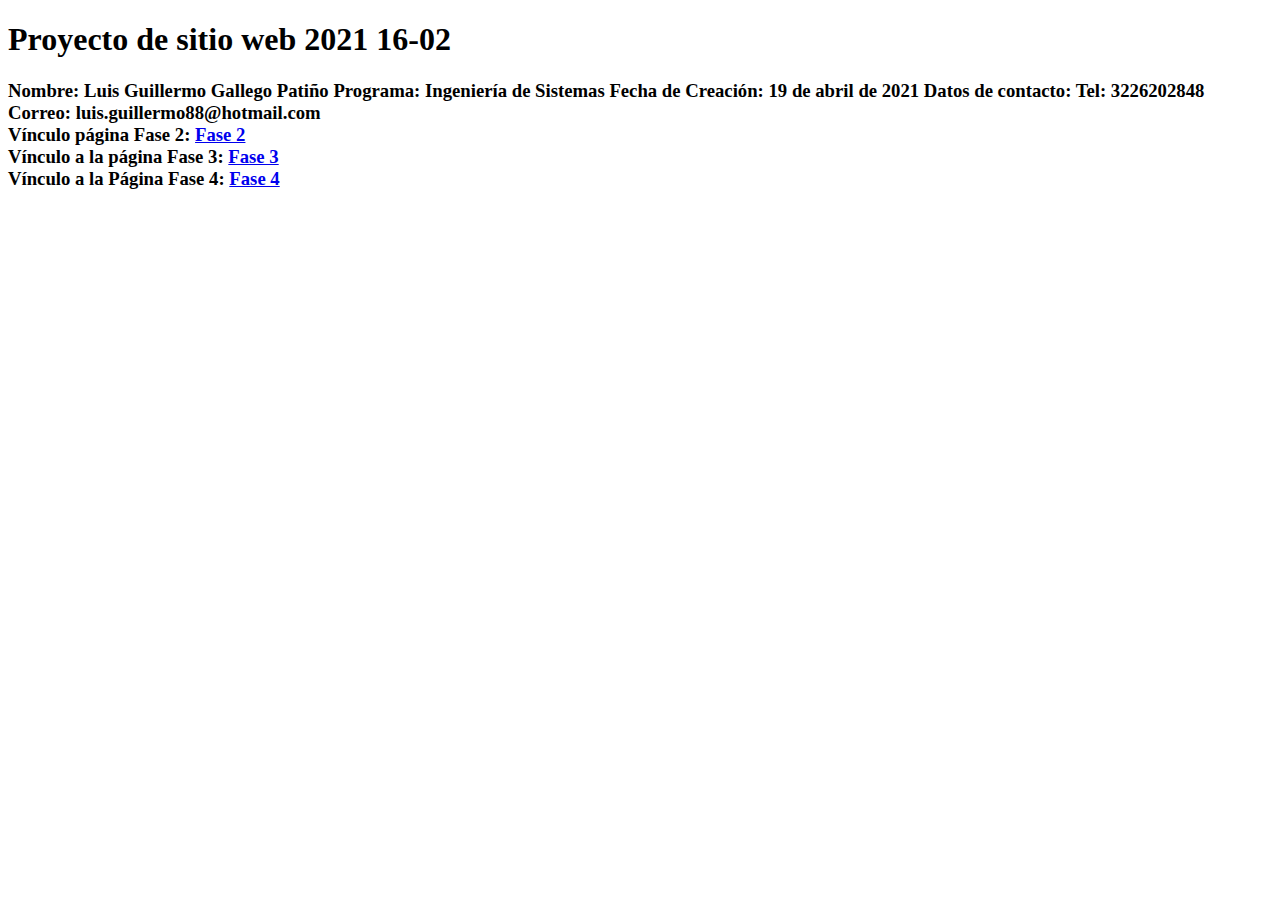
<file: index.html>
<!DOCTYPE html>
<html lang="en">
<head>
    <meta charset="UTF-8">
    <meta http-equiv="X-UA-Compatible" content="IE=edge">
    <meta name="viewport" content="width=device-width, initial-scale=1.0">
    <title>Document</title>
</head>
<body>
    <h1>Proyecto de sitio web 2021 16-02</h1>
    <h3>
        <p>
            Nombre: Luis Guillermo Gallego Patiño 
            Programa: Ingeniería de Sistemas
            Fecha de Creación: 19 de abril de 2021
            Datos de contacto: 
            Tel: 3226202848
            Correo: luis.guillermo88@hotmail.com <br>
            Vínculo página Fase 2: <a href="fase2/design.html">Fase 2</a>
            <br>
            Vínculo a la página Fase 3: <a href="fase3/index.html">Fase 3</a>
            <br>
            Vínculo a la Página Fase 4: <a href="fase4/index.html">Fase 4</a>
        </p>
    </h3>
</body>
</html>
</file>
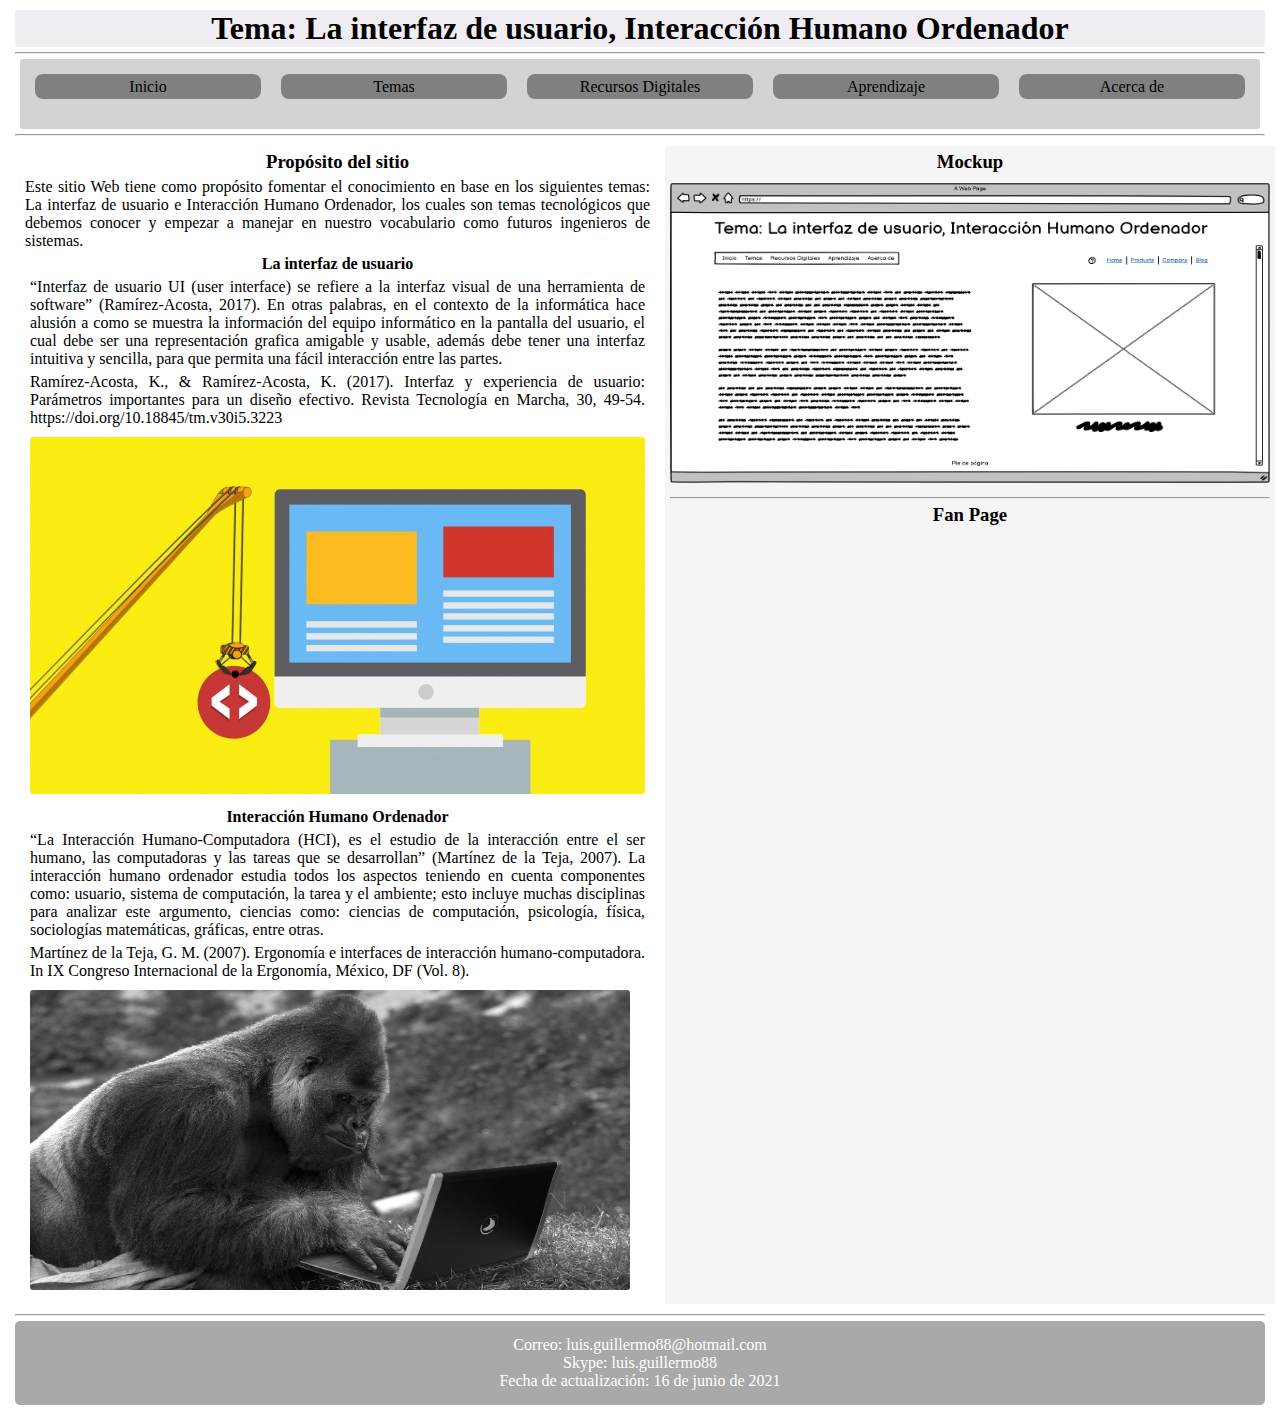
<file: fase3/index.html>
<!DOCTYPE html>
<html lang="en">
<head>
    <meta charset="UTF-8">
    <meta http-equiv="X-UA-Compatible" content="IE=edge">
    <meta name="viewport" content="width=device-width, initial-scale=1.0">
    <title>Fase 3</title>
    <link rel="stylesheet" href="css/misEstilos.css">
</head>
<body>

    <header>
        <h1>
            Tema: La interfaz de usuario, Interacción Humano Ordenador
        </h1>
    </header>
    <hr>

    <nav>
        <ul class="menu">
            <li><a href="index.html">Inicio</a> </li>
            <li><a href="#">Temas</a> 
                <ul class="dropdown">
                    <li><a href="tema1.html">Tema 1</a> </li>
                    <li><a href="tema2.html">Tema 2</a> </li>
                </ul>
            </li>
            <li><a href="#">Recursos Digitales</a> 
                <ul class="dropdown">
                    <li><a href="recurso1.html">Recurso 1</a> </li>
                    <li><a href="recurso2.html">Recurso 2</a> </li>
                </ul>
            </li>
            <li><a href="#">Aprendizaje</a> 
                <ul class="dropdown">
                    <li><a href="actividad1.html">Actividad 1</a> </li>
                    <li><a href="actividad2.html">Actividad 2</a> </li>
                </ul>
            </li>
            <li><a href="#">Acerca de</a> 
                <ul class="dropdown">
                    <li><a href="autor.html">Autor</a> </li>
                </ul>
            </li>
        </ul>
    </nav>
    <hr>
    
    <div class="contenido">
        <section class="s1">
            <h3>Propósito del sitio</h3>
            <p>
                Este sitio Web tiene como propósito fomentar el conocimiento en base en los siguientes temas: La interfaz de usuario e Interacción Humano Ordenador, los cuales son temas tecnológicos que debemos conocer y empezar a manejar en nuestro vocabulario como futuros ingenieros de sistemas.
            </p>
    
            <article>
                <h4>La interfaz de usuario</h4>
                <p>
                    “Interfaz de usuario UI (user interface) se refiere a la interfaz visual de una herramienta de software” (Ramírez-Acosta, 2017). En otras palabras, en el contexto de la informática hace alusión a como se muestra la información del equipo informático en la pantalla del usuario, el cual debe ser una representación grafica amigable y usable, además debe tener una interfaz intuitiva y sencilla, para que permita una fácil interacción entre las partes.
                </p>
                <p>
                    Ramírez-Acosta, K., & Ramírez-Acosta, K. (2017). Interfaz y experiencia de usuario: Parámetros importantes para un diseño efectivo. Revista Tecnología en Marcha, 30, 49-54. https://doi.org/10.18845/tm.v30i5.3223
                </p>
                <img src="img/interfaz de usuario.jpg" alt="Imagen Interfaz de usuario">
    
            </article>
    
            <article>
                <h4>Interacción Humano Ordenador</h4>
                <p>
                    “La Interacción Humano-Computadora (HCI), es el estudio de la interacción entre el ser humano, las computadoras y las tareas que se desarrollan” (Martínez de la Teja, 2007). La interacción humano ordenador estudia todos los aspectos teniendo en cuenta componentes como: usuario, sistema de computación, la tarea y el ambiente; esto incluye muchas disciplinas para analizar este argumento, ciencias como: ciencias de computación, psicología, física, sociologías matemáticas, gráficas, entre otras.
                </p>
                <p>
                    Martínez de la Teja, G. M. (2007). Ergonomía e interfaces de interacción humano-computadora. In IX Congreso Internacional de la Ergonomía, México, DF (Vol. 8).
                </p>
                <img src="img/interaccion humano ordenador.jpg" alt="Imagen Interacción Humano Ordenador" width="600" height="300">
    
            </article>
    
        </section>
        
        <section class="s2">
            <h3>Mockup</h3>
            <img src="img/mockup.png" alt="Imagen Mockup" width="600" height="300">

            <hr>

            <aside>
                <h3>Fan Page</h3>
                
                <iframe src="https://www.facebook.com/plugins/page.php?href=https%3A%2F%2Fwww.facebook.com%2FUniversidadUNAD&tabs=timeline&width=340&height=500&small_header=false&adapt_container_width=true&hide_cover=false&show_facepile=true&appId" width="340" height="500" style="border:none;overflow:hidden" scrolling="no" frameborder="0" allowfullscreen="true" allow="autoplay; clipboard-write; encrypted-media; picture-in-picture; web-share"></iframe>

            </aside>

        </section>


    </div>


    <hr>
    <footer>
        <p>
            Correo: luis.guillermo88@hotmail.com <br>
            Skype: luis.guillermo88 <br>
            Fecha de actualización: 16 de junio de 2021
        </p>
    </footer>
    
</body>
</html>
</file>
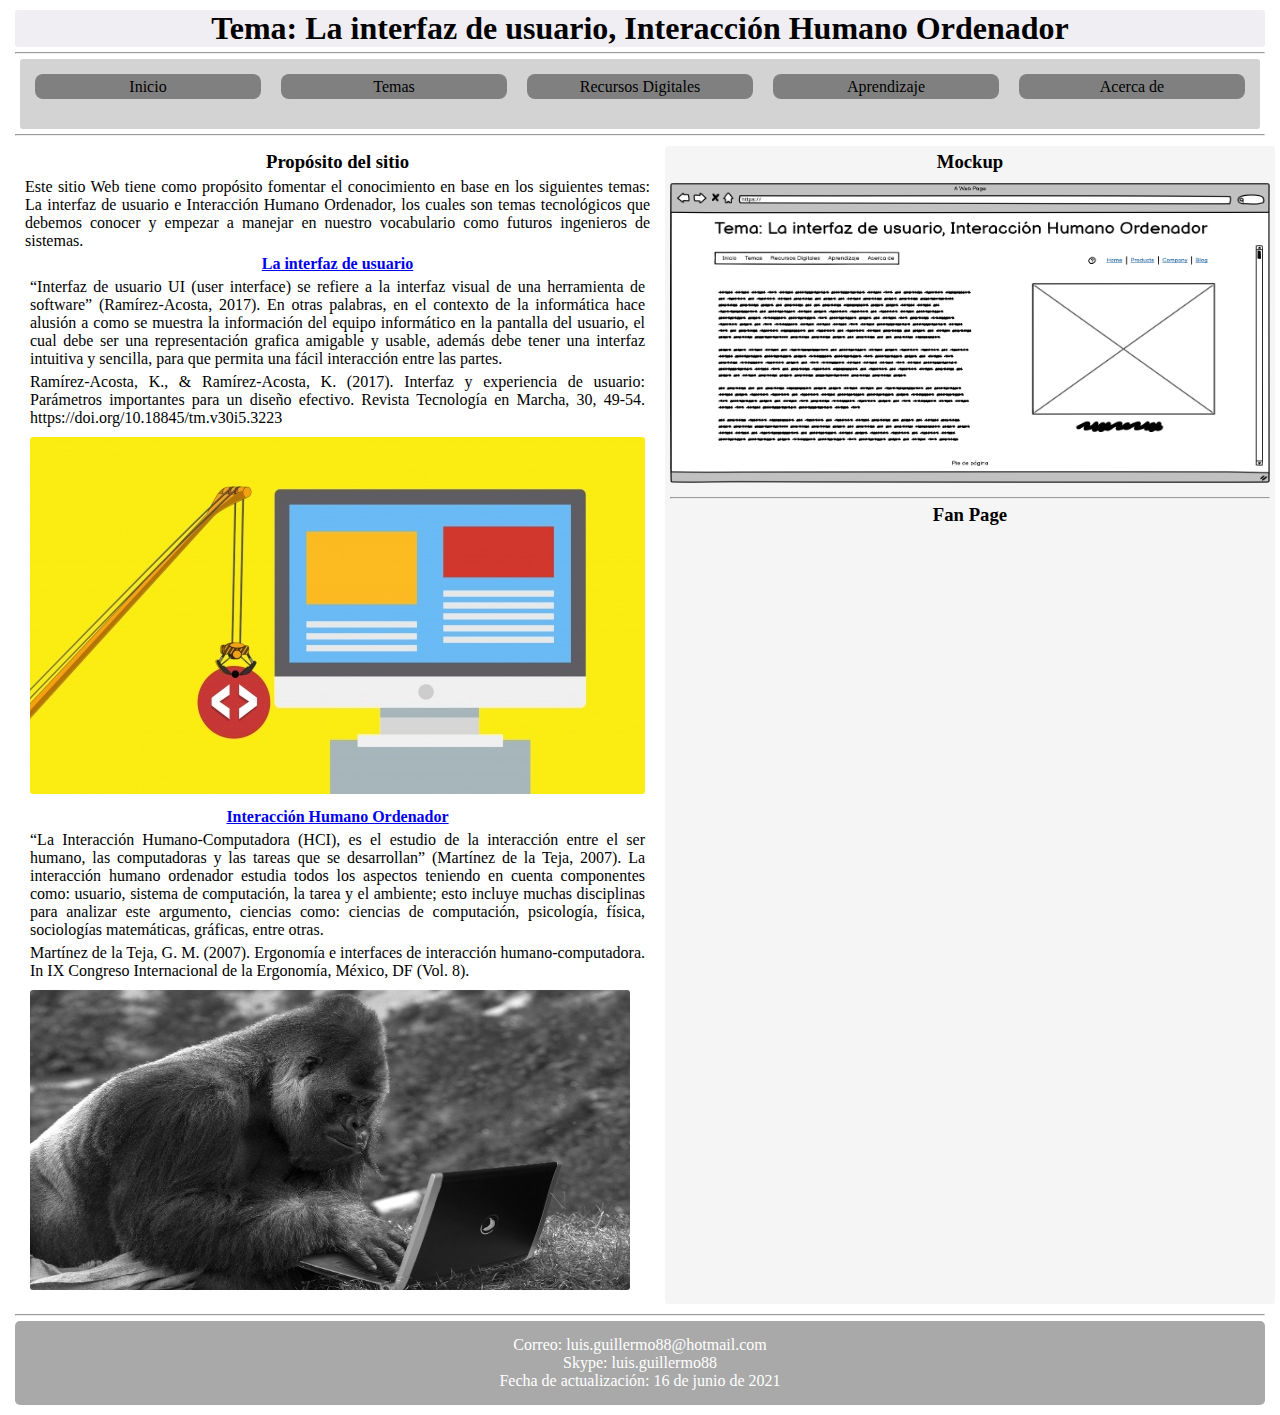
<file: fase4/index.html>
<!DOCTYPE html>
<html lang="en">
<head>
    <meta charset="UTF-8">
    <meta http-equiv="X-UA-Compatible" content="IE=edge">
    <meta name="viewport" content="width=device-width, initial-scale=1.0">
    <title>Fase 3</title>
    <link rel="stylesheet" href="css/misEstilos.css">
    <meta name="description" content="Interfaz de usuario UI (user interface) se refiere a la interfaz visual de una herramienta de software, La Interacción Humano-Computadora (HCI), es el estudio de la interacción entre el ser humano, las computadoras y las tareas que se desarrollan" >
    <meta name="keywords" content="Interfaz usuario, interacción humano computadora, UI, HCI, Interfaz gráfica">

</head>
<body>

    <header>
        <h1>
            Tema: La interfaz de usuario, Interacción Humano Ordenador
        </h1>
    </header>
    <hr>

    <nav>
        <ul class="menu">
            <li><a href="index.html">Inicio</a> </li>
            <li><a href="#">Temas</a> 
                <ul class="dropdown">
                    <li><a href="tema1.html">Tema 1</a> </li>
                    <li><a href="tema2.html">Tema 2</a> </li>
                </ul>
            </li>
            <li><a href="#">Recursos Digitales</a> 
                <ul class="dropdown">
                    <li><a href="recurso1.html">Recurso 1</a> </li>
                    <li><a href="recurso2.html">Recurso 2</a> </li>
                </ul>
            </li>
            <li><a href="#">Aprendizaje</a> 
                <ul class="dropdown">
                    <li><a href="actividad1.html">Actividad 1</a> </li>
                    <li><a href="actividad2.html">Actividad 2</a> </li>
                </ul>
            </li>
            <li><a href="#">Acerca de</a> 
                <ul class="dropdown">
                    <li><a href="autor.html">Autor</a> </li>
                </ul>
            </li>
        </ul>
    </nav>
    <hr>
    
    <div class="contenido">
        <section class="s1">
            <h3>Propósito del sitio</h3>
            <p>
                Este sitio Web tiene como propósito fomentar el conocimiento en base en los siguientes temas: La interfaz de usuario e Interacción Humano Ordenador, los cuales son temas tecnológicos que debemos conocer y empezar a manejar en nuestro vocabulario como futuros ingenieros de sistemas.
            </p>
    
            <article>
                <h4> <a href="tema1.html">La interfaz de usuario</a> </h4>
                <p>
                    “Interfaz de usuario UI (user interface) se refiere a la interfaz visual de una herramienta de software” (Ramírez-Acosta, 2017). En otras palabras, en el contexto de la informática hace alusión a como se muestra la información del equipo informático en la pantalla del usuario, el cual debe ser una representación grafica amigable y usable, además debe tener una interfaz intuitiva y sencilla, para que permita una fácil interacción entre las partes.
                </p>
                <p>
                    Ramírez-Acosta, K., & Ramírez-Acosta, K. (2017). Interfaz y experiencia de usuario: Parámetros importantes para un diseño efectivo. Revista Tecnología en Marcha, 30, 49-54. https://doi.org/10.18845/tm.v30i5.3223
                </p>
                <img src="img/interfaz de usuario.jpg" alt="Imagen Interfaz de usuario">
    
            </article>
    
            <article>
                <h4> <a href="tema2.html">Interacción Humano Ordenador</a> </h4>
                <p>
                    “La Interacción Humano-Computadora (HCI), es el estudio de la interacción entre el ser humano, las computadoras y las tareas que se desarrollan” (Martínez de la Teja, 2007). La interacción humano ordenador estudia todos los aspectos teniendo en cuenta componentes como: usuario, sistema de computación, la tarea y el ambiente; esto incluye muchas disciplinas para analizar este argumento, ciencias como: ciencias de computación, psicología, física, sociologías matemáticas, gráficas, entre otras.
                </p>
                <p>
                    Martínez de la Teja, G. M. (2007). Ergonomía e interfaces de interacción humano-computadora. In IX Congreso Internacional de la Ergonomía, México, DF (Vol. 8).
                </p>
                <img src="img/interaccion humano ordenador.jpg" alt="Imagen Interacción Humano Ordenador" width="600" height="300">
    
            </article>
    
        </section>
        
        <section class="s2">
            <h3>Mockup</h3>
            <img src="img/mockup.png" alt="Imagen Mockup" width="600" height="300">

            <hr>

            <aside>
                <h3>Fan Page</h3>
                
                <iframe src="https://www.facebook.com/plugins/page.php?href=https%3A%2F%2Fwww.facebook.com%2FUniversidadUNAD&tabs=timeline&width=340&height=500&small_header=false&adapt_container_width=true&hide_cover=false&show_facepile=true&appId" width="340" height="500" style="border:none;overflow:hidden" scrolling="no" frameborder="0" allowfullscreen="true" allow="autoplay; clipboard-write; encrypted-media; picture-in-picture; web-share"></iframe>

            </aside>

        </section>


    </div>


    <hr>
    <footer>
        <p>
            Correo: luis.guillermo88@hotmail.com <br>
            Skype: luis.guillermo88 <br>
            Fecha de actualización: 16 de junio de 2021
        </p>
    </footer>
    
</body>
</html>
</file>
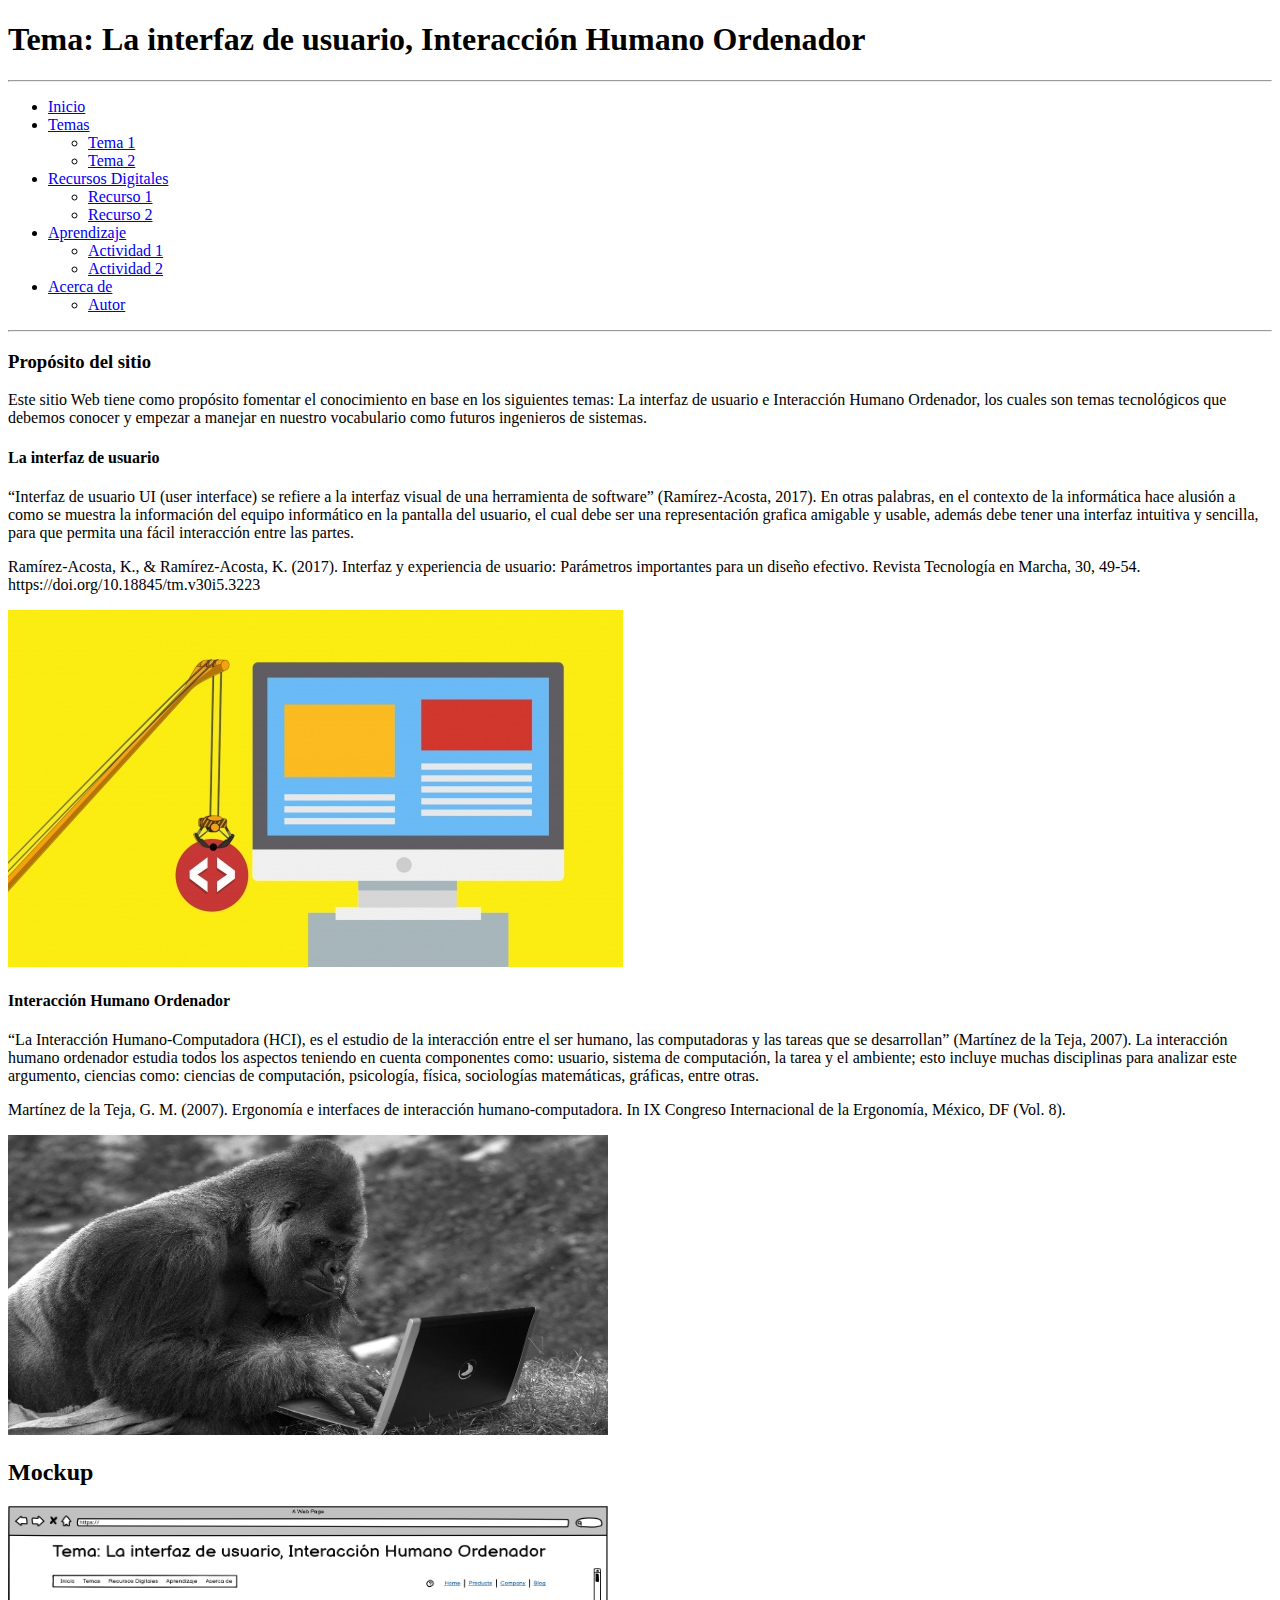
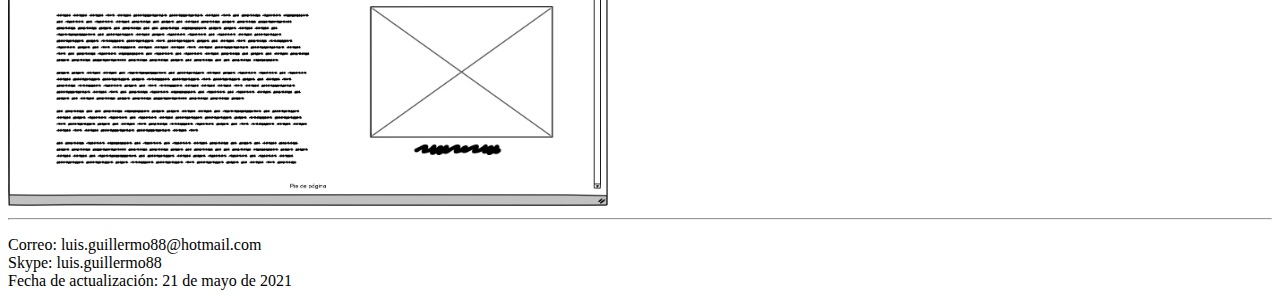
<file: fase2/design.html>
<!DOCTYPE html>
<html lang="en">
<head>
    <meta charset="UTF-8">
    <meta http-equiv="X-UA-Compatible" content="IE=edge">
    <meta name="viewport" content="width=device-width, initial-scale=1.0">
    <title>Fase 2</title>
</head>

<body>
    <header>
        <h1>
            Tema: La interfaz de usuario, Interacción Humano Ordenador
        </h1>
    </header>
    <hr>

    <nav>
        <ul>
            <li><a href="#">Inicio</a> </li>
            <li><a href="#">Temas</a> 
                <ul>
                    <li><a href="#">Tema 1</a> </li>
                    <li><a href="#">Tema 2</a> </li>
                </ul>
            </li>
            <li><a href="#">Recursos Digitales</a> 
                <ul>
                    <li><a href="#">Recurso 1</a> </li>
                    <li><a href="#">Recurso 2</a> </li>
                </ul>
            </li>
            <li><a href="#">Aprendizaje</a> 
                <ul>
                    <li><a href="#">Actividad 1</a> </li>
                    <li><a href="#">Actividad 2</a> </li>
                </ul>
            </li>
            <li><a href="#">Acerca de</a> 
                <ul>
                    <li><a href="#">Autor</a> </li>
                </ul>
            </li>
        </ul>
    </nav>
    <hr>

    <section>
        <h3>Propósito del sitio</h3>
        <p>
            Este sitio Web tiene como propósito fomentar el conocimiento en base en los siguientes temas: La interfaz de usuario e Interacción Humano Ordenador, los cuales son temas tecnológicos que debemos conocer y empezar a manejar en nuestro vocabulario como futuros ingenieros de sistemas.
        </p>

        <article>
            <h4>La interfaz de usuario</h4>
            <p>
                “Interfaz de usuario UI (user interface) se refiere a la interfaz visual de una herramienta de software” (Ramírez-Acosta, 2017). En otras palabras, en el contexto de la informática hace alusión a como se muestra la información del equipo informático en la pantalla del usuario, el cual debe ser una representación grafica amigable y usable, además debe tener una interfaz intuitiva y sencilla, para que permita una fácil interacción entre las partes.
            </p>
            <p>
                Ramírez-Acosta, K., & Ramírez-Acosta, K. (2017). Interfaz y experiencia de usuario: Parámetros importantes para un diseño efectivo. Revista Tecnología en Marcha, 30, 49-54. https://doi.org/10.18845/tm.v30i5.3223
            </p>
            <img src="img/interfaz de usuario.jpg" alt="Imagen Interfaz de usuario">

        </article>

        <article>
            <h4>Interacción Humano Ordenador</h4>
            <p>
                “La Interacción Humano-Computadora (HCI), es el estudio de la interacción entre el ser humano, las computadoras y las tareas que se desarrollan” (Martínez de la Teja, 2007). La interacción humano ordenador estudia todos los aspectos teniendo en cuenta componentes como: usuario, sistema de computación, la tarea y el ambiente; esto incluye muchas disciplinas para analizar este argumento, ciencias como: ciencias de computación, psicología, física, sociologías matemáticas, gráficas, entre otras.
            </p>
            <p>
                Martínez de la Teja, G. M. (2007). Ergonomía e interfaces de interacción humano-computadora. In IX Congreso Internacional de la Ergonomía, México, DF (Vol. 8).
            </p>
            <img src="img/interaccion humano ordenador.jpg" alt="Imagen Interacción Humano Ordenador" width="600" height="300">

        </article>

    </section>
    <h2>Mockup</h2>
    <img src="img/mockup.png" alt="Imagen Mockup" width="600" height="300">
    <hr>

    <footer>
        <p>
            Correo: luis.guillermo88@hotmail.com <br>
            Skype: luis.guillermo88 <br>
            Fecha de actualización: 21 de mayo de 2021
        </p>
    </footer>

</body>
</html>
</file>
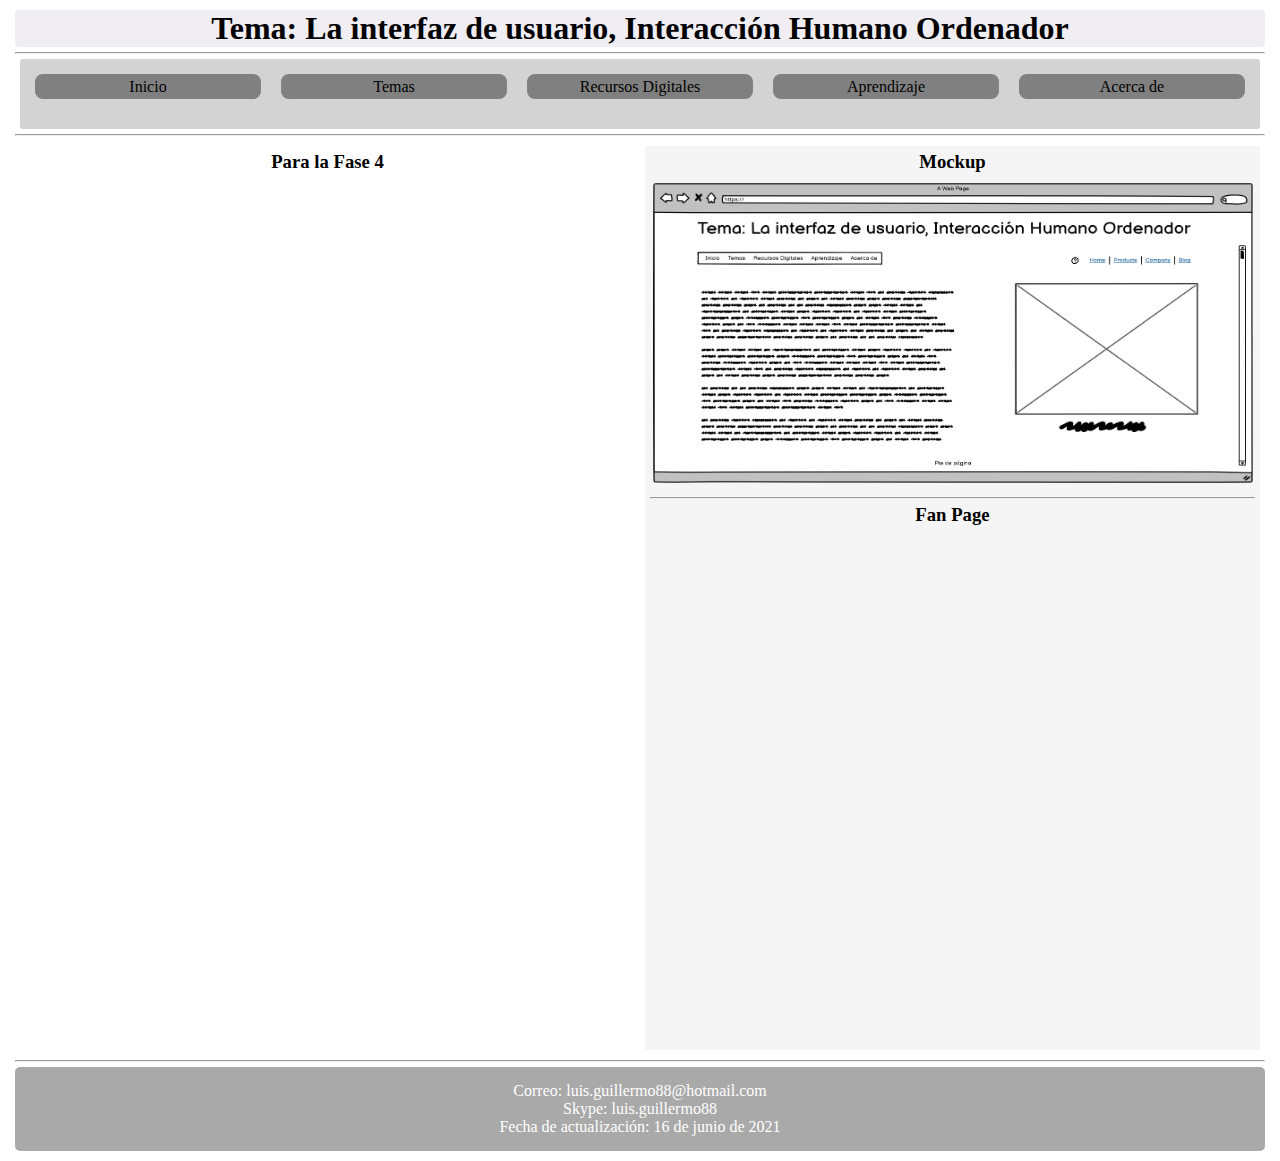
<file: fase3/actividad1.html>
<!DOCTYPE html>
<html lang="en">
<head>
    <meta charset="UTF-8">
    <meta http-equiv="X-UA-Compatible" content="IE=edge">
    <meta name="viewport" content="width=device-width, initial-scale=1.0">
    <title>Fase 3</title>
    <link rel="stylesheet" href="css/misEstilos.css">
</head>
<body>

    <header>
        <h1>
            Tema: La interfaz de usuario, Interacción Humano Ordenador
        </h1>
    </header>
    <hr>

    <nav>
        <ul class="menu">
            <li><a href="index.html">Inicio</a> </li>
            <li><a href="#">Temas</a> 
                <ul class="dropdown">
                    <li><a href="tema1.html">Tema 1</a> </li>
                    <li><a href="tema2.html">Tema 2</a> </li>
                </ul>
            </li>
            <li><a href="#">Recursos Digitales</a> 
                <ul class="dropdown">
                    <li><a href="recurso1.html">Recurso 1</a> </li>
                    <li><a href="recurso2.html">Recurso 2</a> </li>
                </ul>
            </li>
            <li><a href="#">Aprendizaje</a> 
                <ul class="dropdown">
                    <li><a href="actividad1.html">Actividad 1</a> </li>
                    <li><a href="actividad2.html">Actividad 2</a> </li>
                </ul>
            </li>
            <li><a href="#">Acerca de</a> 
                <ul class="dropdown">
                    <li><a href="autor.html">Autor</a> </li>
                </ul>
            </li>
        </ul>
    </nav>
    <hr>
    
    <div class="contenido">
        <section class="s1">
            <h3>Para la Fase 4</h3>

        </section>
        
        <section class="s2">
            <h3>Mockup</h3>
            <img src="img/mockup.png" alt="Imagen Mockup" width="600" height="300">

            <hr>

            <aside>
                <h3>Fan Page</h3>
                
                <iframe src="https://www.facebook.com/plugins/page.php?href=https%3A%2F%2Fwww.facebook.com%2FUniversidadUNAD&tabs=timeline&width=340&height=500&small_header=false&adapt_container_width=true&hide_cover=false&show_facepile=true&appId" width="340" height="500" style="border:none;overflow:hidden" scrolling="no" frameborder="0" allowfullscreen="true" allow="autoplay; clipboard-write; encrypted-media; picture-in-picture; web-share"></iframe>

            </aside>

        </section>


    </div>


    <hr>
    <footer>
        <p>
            Correo: luis.guillermo88@hotmail.com <br>
            Skype: luis.guillermo88 <br>
            Fecha de actualización: 16 de junio de 2021
        </p>
    </footer>
    
</body>
</html>
</file>
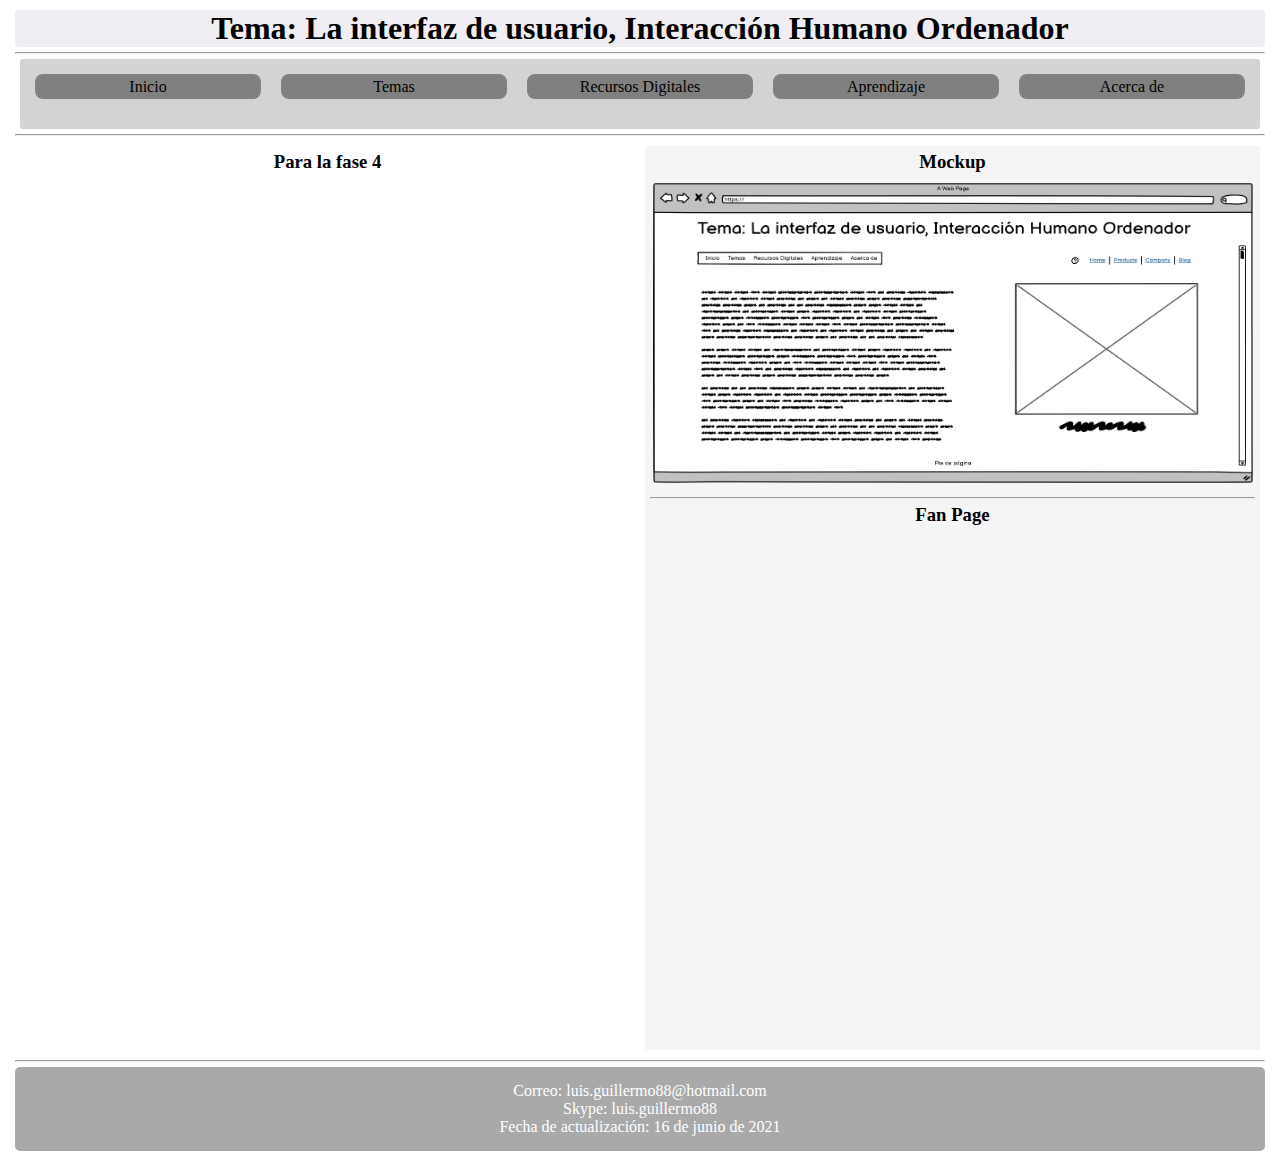
<file: fase3/actividad2.html>
<!DOCTYPE html>
<html lang="en">
<head>
    <meta charset="UTF-8">
    <meta http-equiv="X-UA-Compatible" content="IE=edge">
    <meta name="viewport" content="width=device-width, initial-scale=1.0">
    <title>Fase 3</title>
    <link rel="stylesheet" href="css/misEstilos.css">
</head>
<body>

    <header>
        <h1>
            Tema: La interfaz de usuario, Interacción Humano Ordenador
        </h1>
    </header>
    <hr>

    <nav>
        <ul class="menu">
            <li><a href="index.html">Inicio</a> </li>
            <li><a href="#">Temas</a> 
                <ul class="dropdown">
                    <li><a href="tema1.html">Tema 1</a> </li>
                    <li><a href="tema2.html">Tema 2</a> </li>
                </ul>
            </li>
            <li><a href="#">Recursos Digitales</a> 
                <ul class="dropdown">
                    <li><a href="recurso1.html">Recurso 1</a> </li>
                    <li><a href="recurso2.html">Recurso 2</a> </li>
                </ul>
            </li>
            <li><a href="#">Aprendizaje</a> 
                <ul class="dropdown">
                    <li><a href="actividad1.html">Actividad 1</a> </li>
                    <li><a href="actividad2.html">Actividad 2</a> </li>
                </ul>
            </li>
            <li><a href="#">Acerca de</a> 
                <ul class="dropdown">
                    <li><a href="autor.html">Autor</a> </li>
                </ul>
            </li>
        </ul>
    </nav>
    <hr>
    
    <div class="contenido">
        <section class="s1">
            <h3>Para la fase 4</h3>
    
        </section>
        
        <section class="s2">
            <h3>Mockup</h3>
            <img src="img/mockup.png" alt="Imagen Mockup" width="600" height="300">

            <hr>

            <aside>
                <h3>Fan Page</h3>
                
                <iframe src="https://www.facebook.com/plugins/page.php?href=https%3A%2F%2Fwww.facebook.com%2FUniversidadUNAD&tabs=timeline&width=340&height=500&small_header=false&adapt_container_width=true&hide_cover=false&show_facepile=true&appId" width="340" height="500" style="border:none;overflow:hidden" scrolling="no" frameborder="0" allowfullscreen="true" allow="autoplay; clipboard-write; encrypted-media; picture-in-picture; web-share"></iframe>

            </aside>

        </section>


    </div>


    <hr>
    <footer>
        <p>
            Correo: luis.guillermo88@hotmail.com <br>
            Skype: luis.guillermo88 <br>
            Fecha de actualización: 16 de junio de 2021
        </p>
    </footer>
    
</body>
</html>
</file>
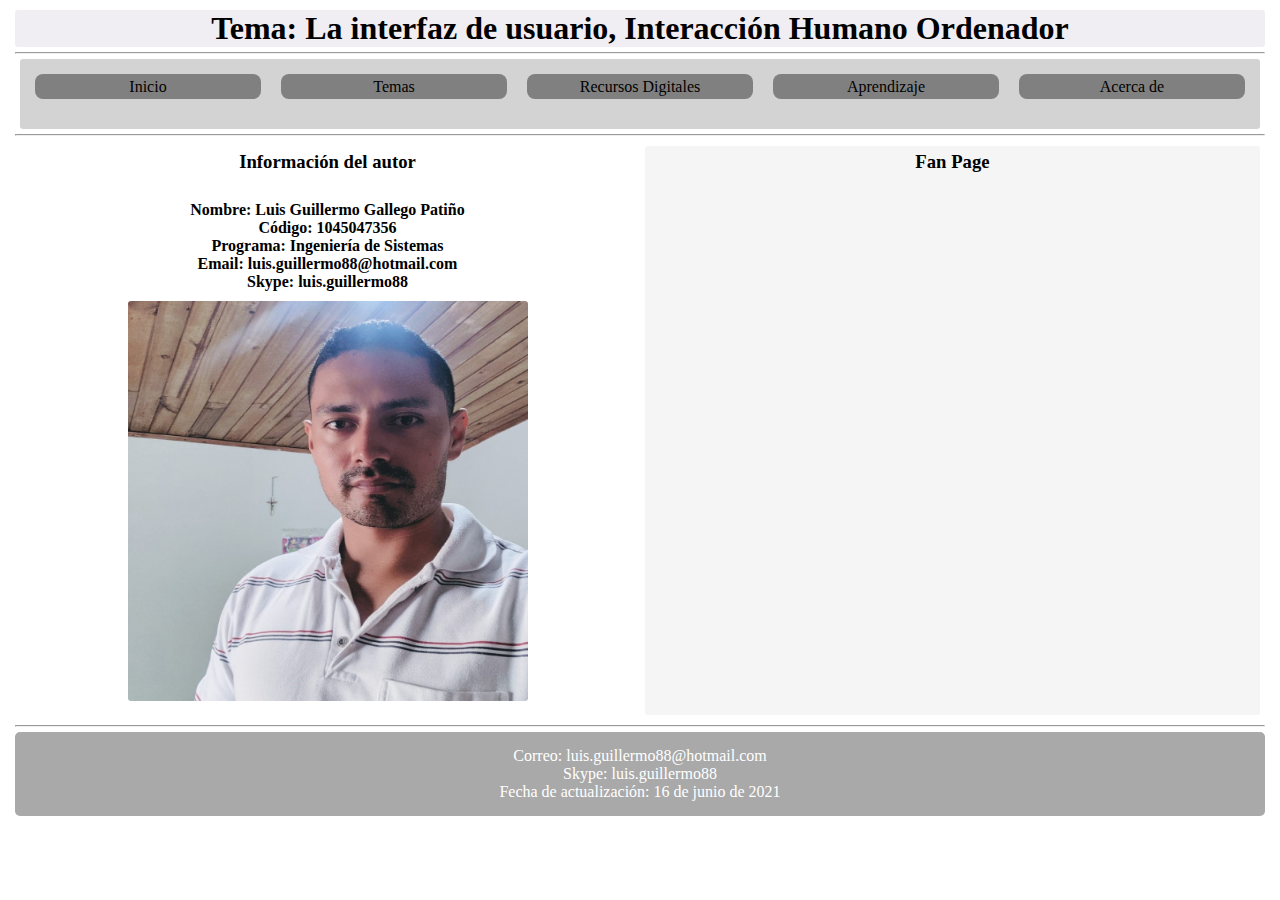
<file: fase3/autor.html>
<!DOCTYPE html>
<html lang="en">
<head>
    <meta charset="UTF-8">
    <meta http-equiv="X-UA-Compatible" content="IE=edge">
    <meta name="viewport" content="width=device-width, initial-scale=1.0">
    <title>Fase 3</title>
    <link rel="stylesheet" href="css/misEstilos.css">
</head>
<body>

    <header>
        <h1>
            Tema: La interfaz de usuario, Interacción Humano Ordenador
        </h1>
    </header>
    <hr>

    <nav>
        <ul class="menu">
            <li><a href="index.html">Inicio</a> </li>
            <li><a href="#">Temas</a> 
                <ul class="dropdown">
                    <li><a href="tema1.html">Tema 1</a> </li>
                    <li><a href="tema2.html">Tema 2</a> </li>
                </ul>
            </li>
            <li><a href="#">Recursos Digitales</a> 
                <ul class="dropdown">
                    <li><a href="recurso1.html">Recurso 1</a> </li>
                    <li><a href="recurso2.html">Recurso 2</a> </li>
                </ul>
            </li>
            <li><a href="#">Aprendizaje</a> 
                <ul class="dropdown">
                    <li><a href="actividad1.html">Actividad 1</a> </li>
                    <li><a href="actividad2.html">Actividad 2</a> </li>
                </ul>
            </li>
            <li><a href="#">Acerca de</a> 
                <ul class="dropdown">
                    <li><a href="autor.html">Autor</a> </li>
                </ul>
            </li>
        </ul>
    </nav>
    <hr>
    
    <div class="contenido">
        <section class="s1">
            <h3>Información del autor</h3> <br>
            <h4>
                Nombre: Luis Guillermo Gallego Patiño <br>
                Código: 1045047356 <br>
                Programa: Ingeniería de Sistemas <br>
                Email: luis.guillermo88@hotmail.com <br>
                Skype: luis.guillermo88 <br>
            </h4>
            <div class="foto">
                <img src="img/foto.jpeg" alt="foto" width="400" height="400">
            </div>

    
        </section>
        
        <section class="s2">
            <aside>
                <h3>Fan Page</h3>
                
                <iframe src="https://www.facebook.com/plugins/page.php?href=https%3A%2F%2Fwww.facebook.com%2FUniversidadUNAD&tabs=timeline&width=340&height=500&small_header=false&adapt_container_width=true&hide_cover=false&show_facepile=true&appId" width="340" height="500" style="border:none;overflow:hidden" scrolling="no" frameborder="0" allowfullscreen="true" allow="autoplay; clipboard-write; encrypted-media; picture-in-picture; web-share"></iframe>

            </aside>

        </section>


    </div>


    <hr>
    <footer>
        <p>
            Correo: luis.guillermo88@hotmail.com <br>
            Skype: luis.guillermo88 <br>
            Fecha de actualización: 16 de junio de 2021
        </p>
    </footer>
    
</body>
</html>
</file>
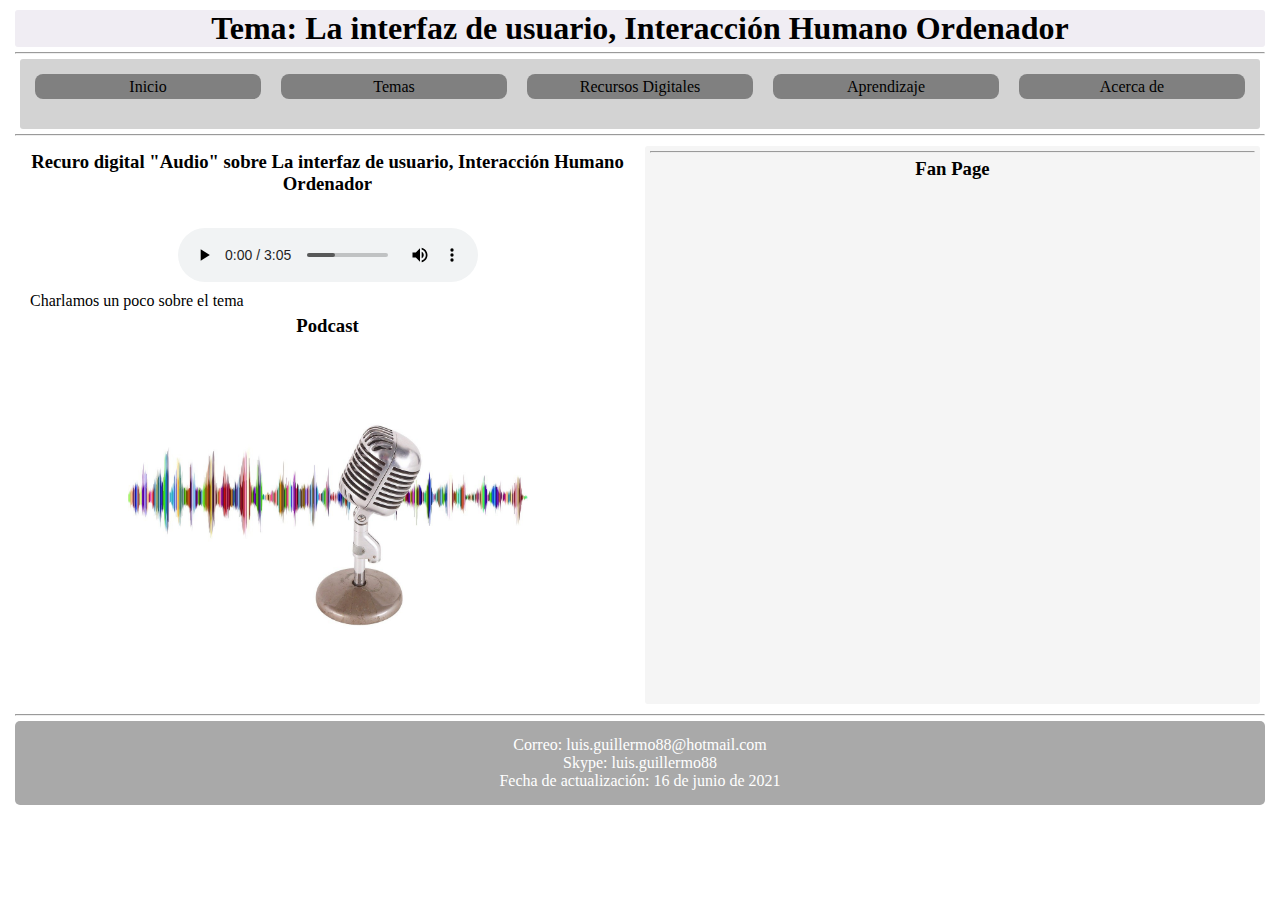
<file: fase3/recurso1.html>
<!DOCTYPE html>
<html lang="en">
<head>
    <meta charset="UTF-8">
    <meta http-equiv="X-UA-Compatible" content="IE=edge">
    <meta name="viewport" content="width=device-width, initial-scale=1.0">
    <title>Fase 3</title>
    <link rel="stylesheet" href="css/misEstilos.css">
</head>
<body>

    <header>
        <h1>
            Tema: La interfaz de usuario, Interacción Humano Ordenador
        </h1>
    </header>
    <hr>

    <nav>
        <ul class="menu">
            <li><a href="index.html">Inicio</a> </li>
            <li><a href="#">Temas</a> 
                <ul class="dropdown">
                    <li><a href="tema1.html">Tema 1</a> </li>
                    <li><a href="tema2.html">Tema 2</a> </li>
                </ul>
            </li>
            <li><a href="#">Recursos Digitales</a> 
                <ul class="dropdown">
                    <li><a href="recurso1.html">Recurso 1</a> </li>
                    <li><a href="recurso2.html">Recurso 2</a> </li>
                </ul>
            </li>
            <li><a href="#">Aprendizaje</a> 
                <ul class="dropdown">
                    <li><a href="actividad1.html">Actividad 1</a> </li>
                    <li><a href="actividad2.html">Actividad 2</a> </li>
                </ul>
            </li>
            <li><a href="#">Acerca de</a> 
                <ul class="dropdown">
                    <li><a href="autor.html">Autor</a> </li>
                </ul>
            </li>
        </ul>
    </nav>
    <hr>
    
    <div class="contenido">
        <section class="s1">
            <article>
                <h3>Recuro digital "Audio" sobre La interfaz de usuario, Interacción Humano Ordenador</h3>
                <br>
                <p class="audio">
                    <audio controls>
                        <source src="audio/audio.mp3" type="audio/mp3">
                        Tu navegador no soporta audio html 5
                    </audio>
                </p>
                <p>Charlamos un poco sobre el tema</p>

                <div class="podcast_img">
                    <h3>Podcast</h3>
                    <img src="img/podcast.jpg" alt="Imagen podcast" width="400" height="300"> 
                </div>
            </article>    
        </section>
        
        <section class="s2">
            <hr>

            <aside>
                <h3>Fan Page</h3>
                
                <iframe src="https://www.facebook.com/plugins/page.php?href=https%3A%2F%2Fwww.facebook.com%2FUniversidadUNAD&tabs=timeline&width=340&height=500&small_header=false&adapt_container_width=true&hide_cover=false&show_facepile=true&appId" width="340" height="500" style="border:none;overflow:hidden" scrolling="no" frameborder="0" allowfullscreen="true" allow="autoplay; clipboard-write; encrypted-media; picture-in-picture; web-share"></iframe>
            </aside>

        </section>


    </div>


    <hr>
    <footer>
        <p>
            Correo: luis.guillermo88@hotmail.com <br>
            Skype: luis.guillermo88 <br>
            Fecha de actualización: 16 de junio de 2021
        </p>
    </footer>
    
</body>
</html>
</file>
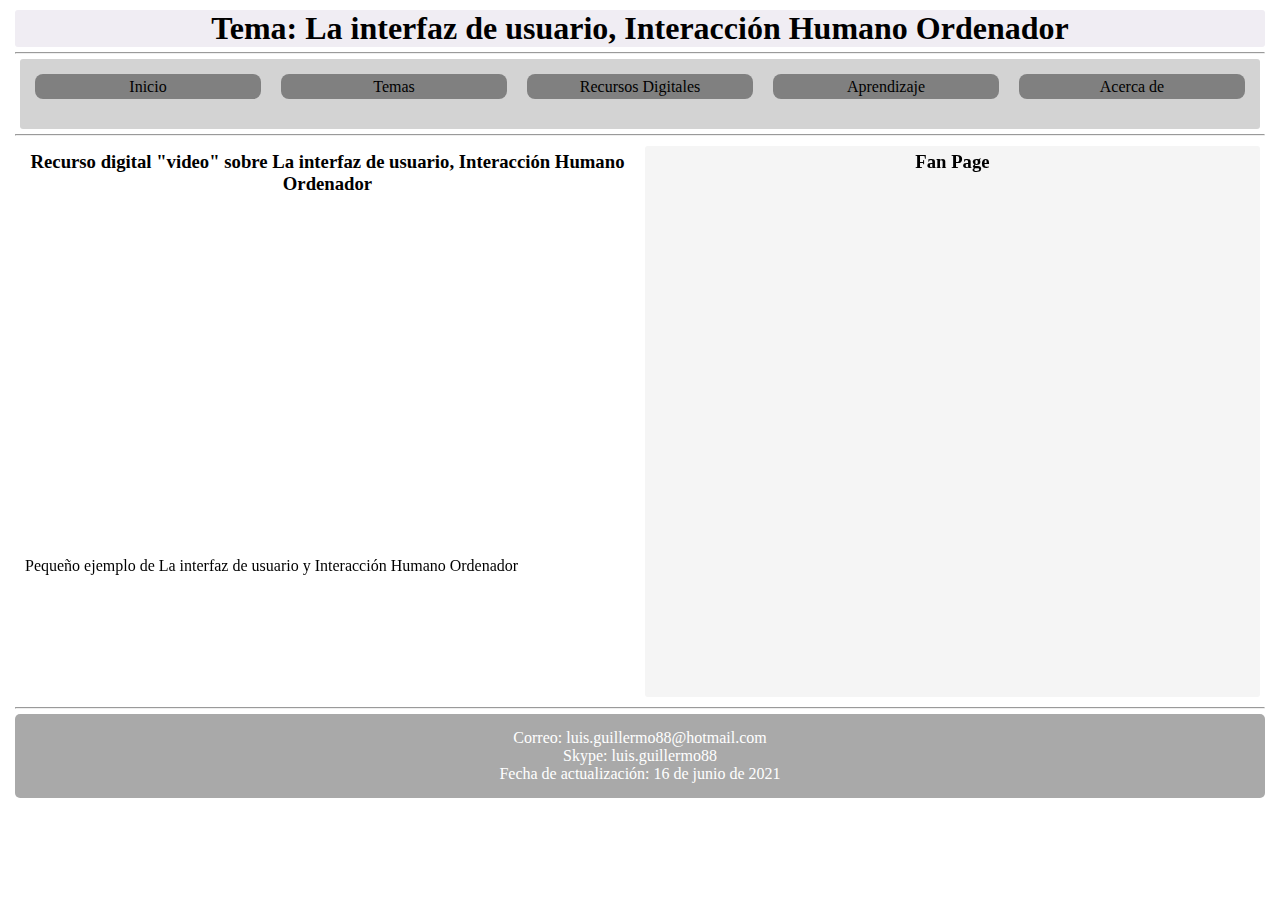
<file: fase3/recurso2.html>
<!DOCTYPE html>
<html lang="en">
<head>
    <meta charset="UTF-8">
    <meta http-equiv="X-UA-Compatible" content="IE=edge">
    <meta name="viewport" content="width=device-width, initial-scale=1.0">
    <title>Fase 3</title>
    <link rel="stylesheet" href="css/misEstilos.css">
</head>
<body>

    <header>
        <h1>
            Tema: La interfaz de usuario, Interacción Humano Ordenador
        </h1>
    </header>
    <hr>

    <nav>
        <ul class="menu">
            <li><a href="index.html">Inicio</a> </li>
            <li><a href="#">Temas</a> 
                <ul class="dropdown">
                    <li><a href="tema1.html">Tema 1</a> </li>
                    <li><a href="tema2.html">Tema 2</a> </li>
                </ul>
            </li>
            <li><a href="#">Recursos Digitales</a> 
                <ul class="dropdown">
                    <li><a href="recurso1.html">Recurso 1</a> </li>
                    <li><a href="recurso2.html">Recurso 2</a> </li>
                </ul>
            </li>
            <li><a href="#">Aprendizaje</a> 
                <ul class="dropdown">
                    <li><a href="actividad1.html">Actividad 1</a> </li>
                    <li><a href="actividad2.html">Actividad 2</a> </li>
                </ul>
            </li>
            <li><a href="#">Acerca de</a> 
                <ul class="dropdown">
                    <li><a href="autor.html">Autor</a> </li>
                </ul>
            </li>
        </ul>
    </nav>
    <hr>
    
    <div class="contenido">
        <section class="s1">
            <h3>Recurso digital "video" sobre La interfaz de usuario, Interacción Humano Ordenador</h3>
            <p class="video">
                <iframe width="560" height="315" src="https://www.youtube.com/embed/Jj-PShdHKOo" title="YouTube video player" frameborder="0" allow="accelerometer; autoplay; clipboard-write; encrypted-media; gyroscope; picture-in-picture" allowfullscreen></iframe>
            </p>
            <br>
            <p>Pequeño ejemplo de La interfaz de usuario y Interacción Humano Ordenador
            </p>
        </section>
        
        <section class="s2">
            <aside>
                <h3>Fan Page</h3>
                
                <iframe src="https://www.facebook.com/plugins/page.php?href=https%3A%2F%2Fwww.facebook.com%2FUniversidadUNAD&tabs=timeline&width=340&height=500&small_header=false&adapt_container_width=true&hide_cover=false&show_facepile=true&appId" width="340" height="500" style="border:none;overflow:hidden" scrolling="no" frameborder="0" allowfullscreen="true" allow="autoplay; clipboard-write; encrypted-media; picture-in-picture; web-share"></iframe>

            </aside>

        </section>

    </div>


    <hr>
    <footer>
        <p>
            Correo: luis.guillermo88@hotmail.com <br>
            Skype: luis.guillermo88 <br>
            Fecha de actualización: 16 de junio de 2021
        </p>
    </footer>
    
</body>
</html>
</file>
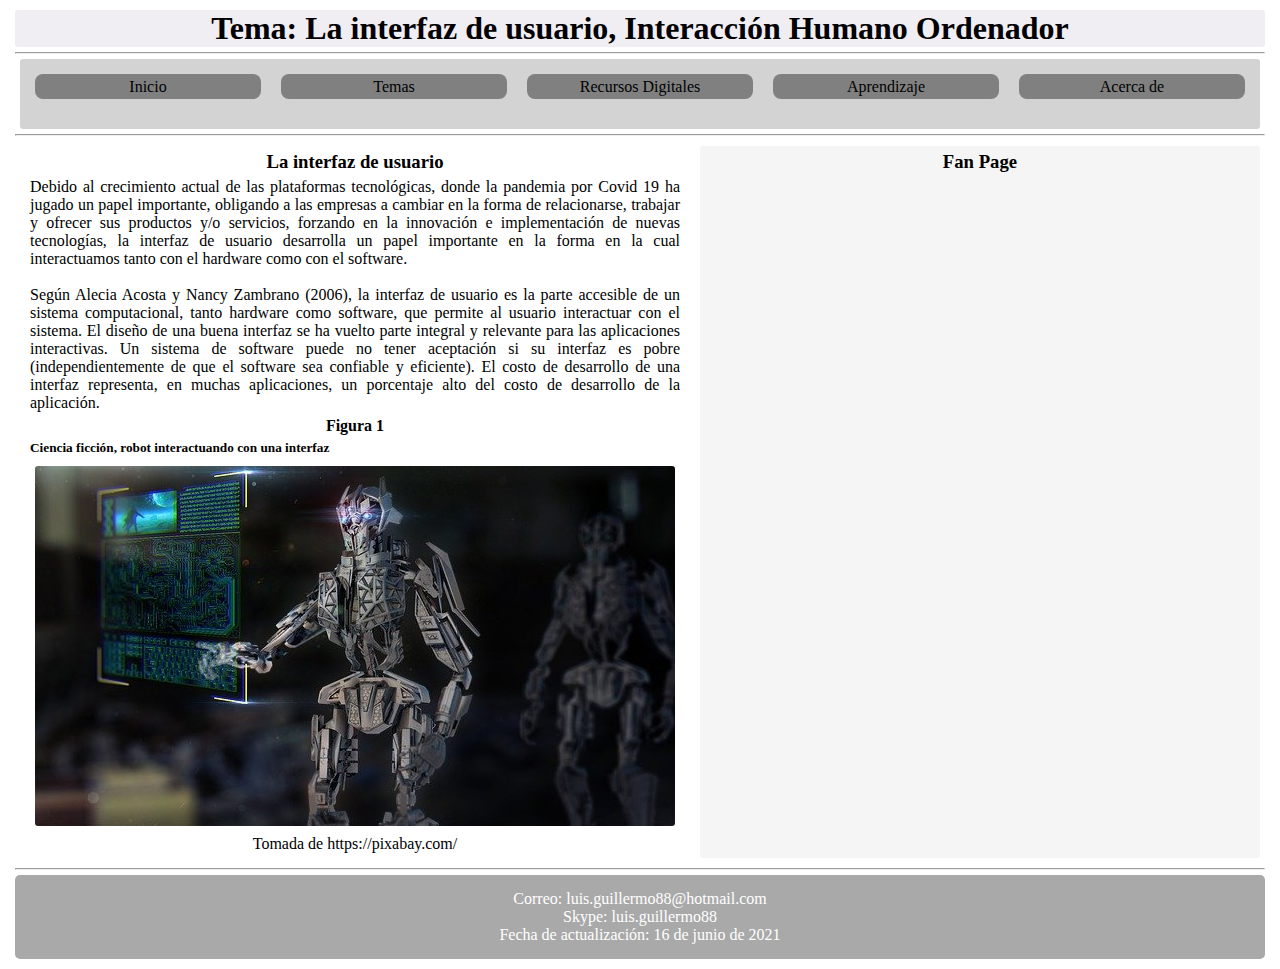
<file: fase3/tema1.html>
<!DOCTYPE html>
<html lang="en">
<head>
    <meta charset="UTF-8">
    <meta http-equiv="X-UA-Compatible" content="IE=edge">
    <meta name="viewport" content="width=device-width, initial-scale=1.0">
    <title>Fase 3</title>
    <link rel="stylesheet" href="css/misEstilos.css">
</head>
<body>

    <header>
        <h1>
            Tema: La interfaz de usuario, Interacción Humano Ordenador
        </h1>
    </header>
    <hr>

    <nav>
        <ul class="menu">
            <li><a href="index.html">Inicio</a> </li>
            <li><a href="#">Temas</a> 
                <ul class="dropdown">
                    <li><a href="tema1.html">Tema 1</a> </li>
                    <li><a href="tema2.html">Tema 2</a> </li>
                </ul>
            </li>
            <li><a href="#">Recursos Digitales</a> 
                <ul class="dropdown">
                    <li><a href="recurso1.html">Recurso 1</a> </li>
                    <li><a href="recurso2.html">Recurso 2</a> </li>
                </ul>
            </li>
            <li><a href="#">Aprendizaje</a> 
                <ul class="dropdown">
                    <li><a href="actividad1.html">Actividad 1</a> </li>
                    <li><a href="actividad2.html">Actividad 2</a> </li>
                </ul>
            </li>
            <li><a href="#">Acerca de</a> 
                <ul class="dropdown">
                    <li><a href="autor.html">Autor</a> </li>
                </ul>
            </li>
        </ul>
    </nav>
    <hr>
    
    <div class="contenido">
        <section class="s1">
            <article>
                <h3>La interfaz de usuario</h3>
                <p>
                    Debido al crecimiento actual de las plataformas tecnológicas, donde la pandemia por Covid 19 ha jugado un papel importante, obligando a las empresas a cambiar en la forma de relacionarse, trabajar y ofrecer sus productos y/o servicios, forzando en la innovación e implementación de nuevas tecnologías, la interfaz de usuario desarrolla un papel importante en la forma en la cual interactuamos tanto con el hardware como con el software. <br>
                    <br>
                    Según Alecia  Acosta y Nancy Zambrano (2006), la interfaz de usuario es la parte accesible de un sistema computacional, tanto hardware como software, que permite al usuario interactuar con el sistema. El diseño de una buena interfaz se ha vuelto parte integral y relevante para las aplicaciones interactivas. Un sistema de software puede no tener aceptación si su interfaz es pobre (independientemente de que el software sea confiable y eficiente). El costo de desarrollo de una interfaz representa, en muchas aplicaciones, un porcentaje alto del costo de desarrollo de la aplicación.
                </p>
                <h4>Figura 1</h4>
                <h5>Ciencia ficción, robot interactuando con una interfaz</h5>
                <p class="figura1">                
                    <img src="img/robot_interfaz.jpg" alt="Ejemplo interfaz de usuario"><br>
                    Tomada de https://pixabay.com/
                </p>

            </article>
        </section>
        
        <section class="s2">

            <aside>
                <h3>Fan Page</h3>
                
                <iframe src="https://www.facebook.com/plugins/page.php?href=https%3A%2F%2Fwww.facebook.com%2FUniversidadUNAD&tabs=timeline&width=340&height=500&small_header=false&adapt_container_width=true&hide_cover=false&show_facepile=true&appId" width="340" height="500" style="border:none;overflow:hidden" scrolling="no" frameborder="0" allowfullscreen="true" allow="autoplay; clipboard-write; encrypted-media; picture-in-picture; web-share"></iframe>

            </aside>

        </section>


    </div>


    <hr>
    <footer>
        <p>
            Correo: luis.guillermo88@hotmail.com <br>
            Skype: luis.guillermo88 <br>
            Fecha de actualización: 16 de junio de 2021
        </p>
    </footer>
    
</body>
</html>
</file>
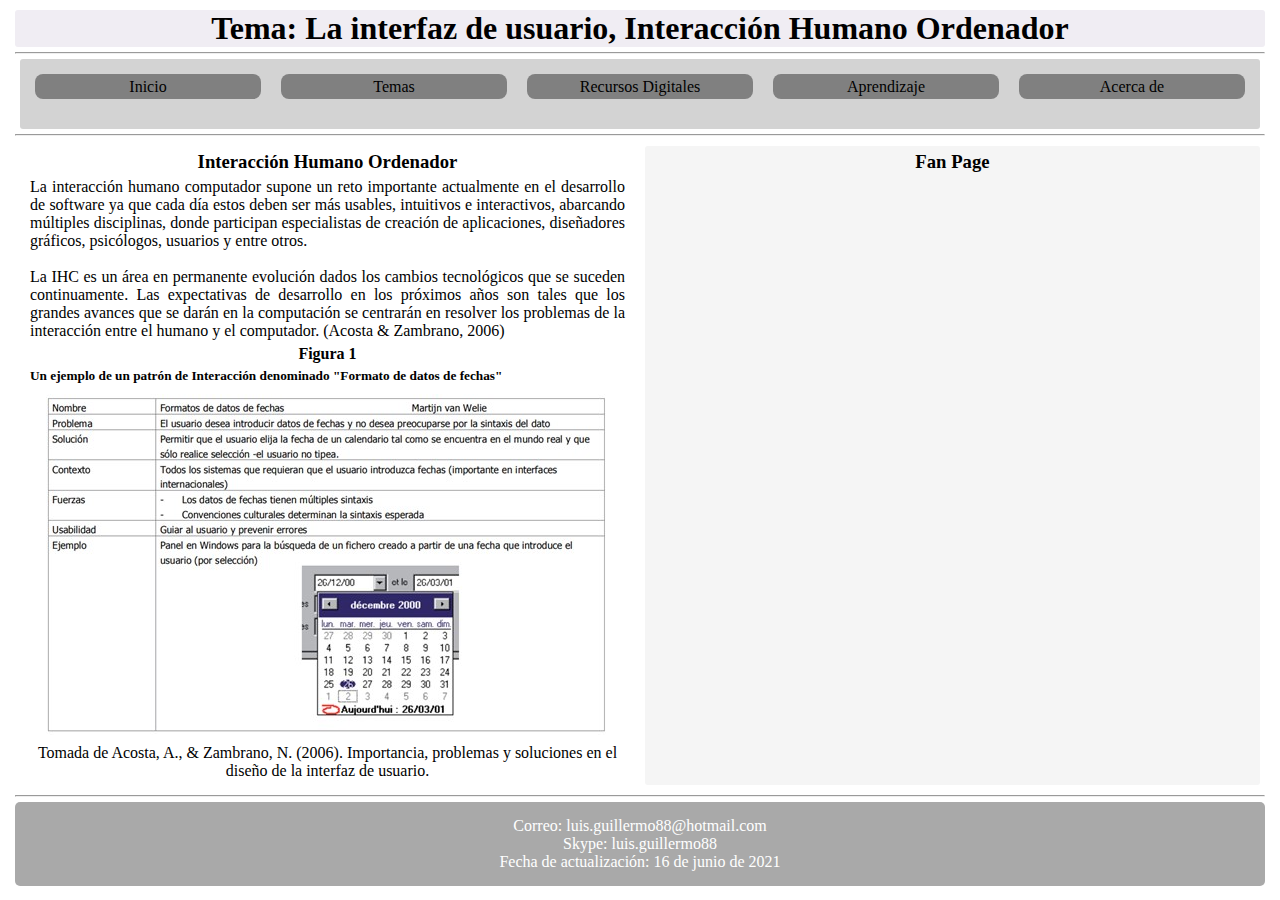
<file: fase3/tema2.html>
<!DOCTYPE html>
<html lang="en">
<head>
    <meta charset="UTF-8">
    <meta http-equiv="X-UA-Compatible" content="IE=edge">
    <meta name="viewport" content="width=device-width, initial-scale=1.0">
    <title>Fase 3</title>
    <link rel="stylesheet" href="css/misEstilos.css">
</head>
<body>

    <header>
        <h1>
            Tema: La interfaz de usuario, Interacción Humano Ordenador
        </h1>
    </header>
    <hr>

    <nav>
        <ul class="menu">
            <li><a href="index.html">Inicio</a> </li>
            <li><a href="#">Temas</a> 
                <ul class="dropdown">
                    <li><a href="tema1.html">Tema 1</a> </li>
                    <li><a href="tema2.html">Tema 2</a> </li>
                </ul>
            </li>
            <li><a href="#">Recursos Digitales</a> 
                <ul class="dropdown">
                    <li><a href="recurso1.html">Recurso 1</a> </li>
                    <li><a href="recurso2.html">Recurso 2</a> </li>
                </ul>
            </li>
            <li><a href="#">Aprendizaje</a> 
                <ul class="dropdown">
                    <li><a href="actividad1.html">Actividad 1</a> </li>
                    <li><a href="actividad2.html">Actividad 2</a> </li>
                </ul>
            </li>
            <li><a href="#">Acerca de</a> 
                <ul class="dropdown">
                    <li><a href="autor.html">Autor</a> </li>
                </ul>
            </li>
        </ul>
    </nav>
    <hr>
    
    <div class="contenido">
        <section class="s1">
            <article>
                <h3>Interacción Humano Ordenador</h3>
                <p>
                    La interacción humano computador supone un reto importante actualmente en el desarrollo de software ya que cada día estos deben ser más usables, intuitivos e interactivos, abarcando múltiples disciplinas, donde participan especialistas de creación de aplicaciones, diseñadores gráficos, psicólogos, usuarios y entre otros. <br>
                    <br>
                    La IHC es un área en permanente evolución dados los cambios tecnológicos que se suceden continuamente. Las expectativas de desarrollo en los próximos años son tales que los grandes avances que se darán en la computación se centrarán en resolver los problemas de la interacción entre el humano y el computador. (Acosta & Zambrano, 2006)
                </p>
                <h4>Figura 1</h4>
                <h5>Un ejemplo de un patrón de Interacción denominado "Formato de datos de fechas"</h5>
                <p class="figura1">                
                    <img src="img/Ej_interaccion.jpg" alt="Ejemplo interacción humano computador"><br>
                    Tomada de Acosta, A., & Zambrano, N. (2006). Importancia, problemas y soluciones en el diseño de la interfaz de usuario.
                </p>

            </article>
        </section>
        
        <section class="s2">

            <aside>
                <h3>Fan Page</h3>
                
                <iframe src="https://www.facebook.com/plugins/page.php?href=https%3A%2F%2Fwww.facebook.com%2FUniversidadUNAD&tabs=timeline&width=340&height=500&small_header=false&adapt_container_width=true&hide_cover=false&show_facepile=true&appId" width="340" height="500" style="border:none;overflow:hidden" scrolling="no" frameborder="0" allowfullscreen="true" allow="autoplay; clipboard-write; encrypted-media; picture-in-picture; web-share"></iframe>

            </aside>

        </section>


    </div>


    <hr>
    <footer>
        <p>
            Correo: luis.guillermo88@hotmail.com <br>
            Skype: luis.guillermo88 <br>
            Fecha de actualización: 16 de junio de 2021
        </p>
    </footer>
    
</body>
</html>
</file>
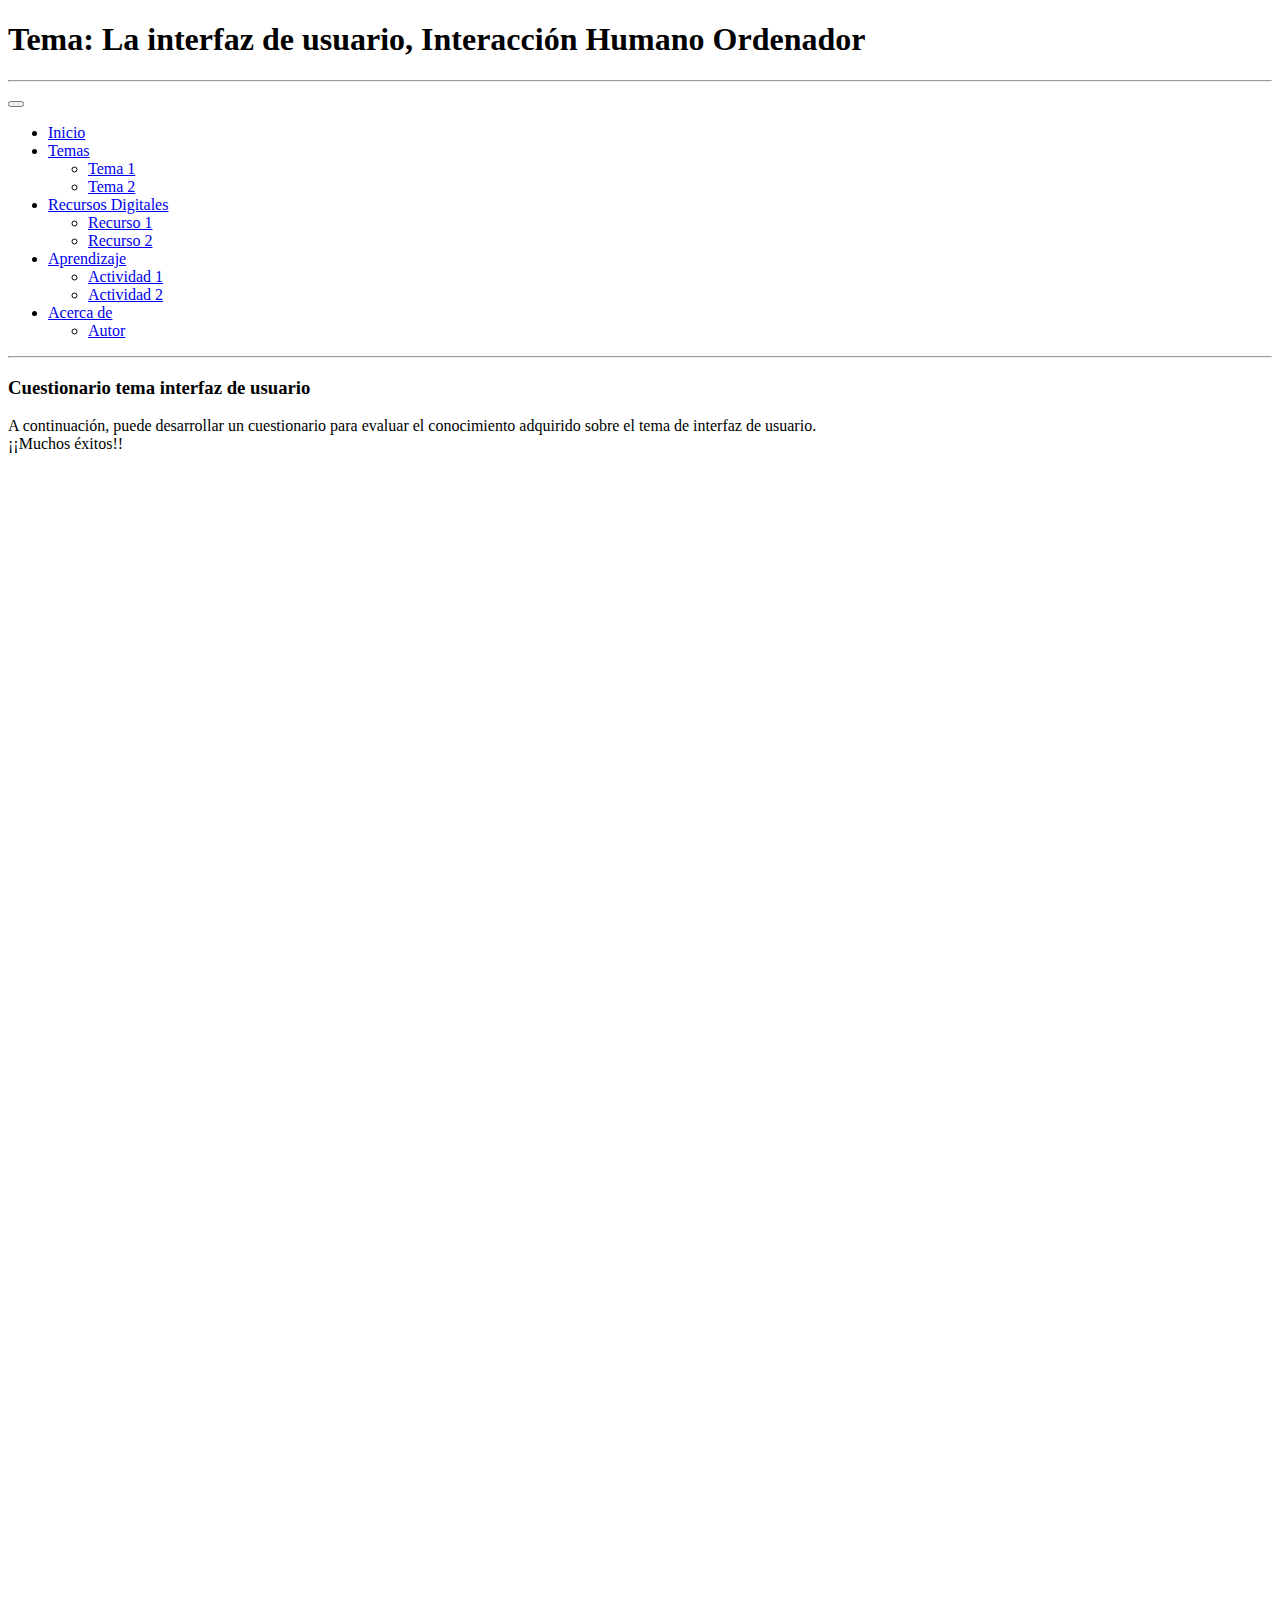
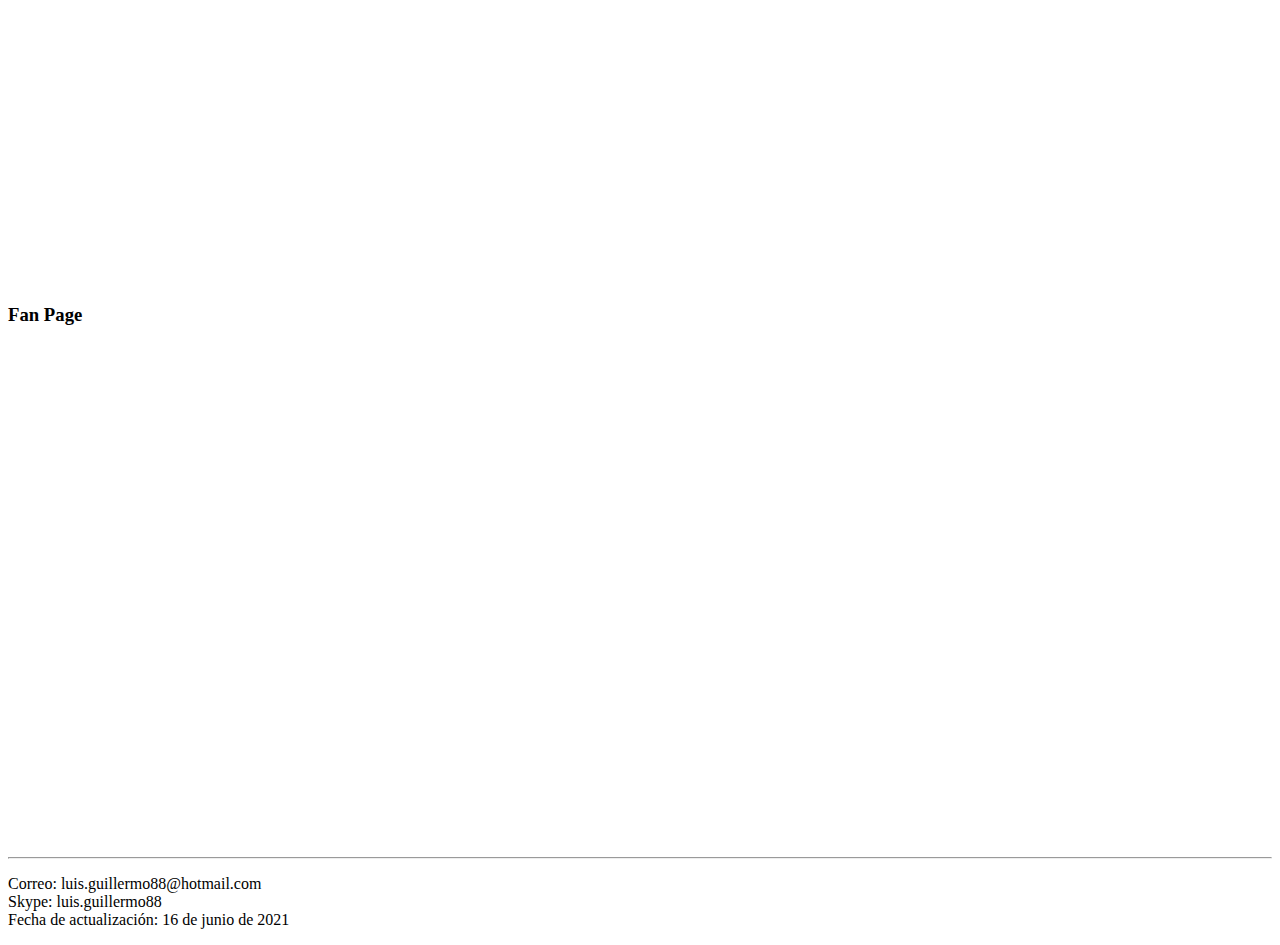
<file: fase4/actividad1.html>
<!DOCTYPE html>
<html lang="en">
<head>
    <meta charset="UTF-8">
    <meta http-equiv="X-UA-Compatible" content="IE=edge">
    <meta name="viewport" content="width=device-width, initial-scale=1.0">
    <title>Fase 3</title>
    <!-- <link rel="stylesheet" href="css/misEstilos.css"> -->
    <link href="https://cdn.jsdelivr.net/npm/bootstrap@5.0.2/dist/css/bootstrap.min.css" rel="stylesheet" integrity="sha384-EVSTQN3/azprG1Anm3QDgpJLIm9Nao0Yz1ztcQTwFspd3yD65VohhpuuCOmLASjC" crossorigin="anonymous">
    <script src="https://cdn.jsdelivr.net/npm/bootstrap@5.0.2/dist/js/bootstrap.bundle.min.js" integrity="sha384-MrcW6ZMFYlzcLA8Nl+NtUVF0sA7MsXsP1UyJoMp4YLEuNSfAP+JcXn/tWtIaxVXM" crossorigin="anonymous"></script>
</head>
<body>

    <header>
        <h1 class="text-center">
            Tema: La interfaz de usuario, Interacción Humano Ordenador
        </h1>
    </header>
    <hr>

    <nav class="navbar navbar-expand-lg navbar-dark bg-secondary">
        <div class="container-fluid">
          <button class="navbar-toggler" type="button" data-bs-toggle="collapse" data-bs-target="#navbarScroll" aria-controls="navbarScroll" aria-expanded="false" aria-label="Toggle navigation">
            <span class="navbar-toggler-icon"></span>
          </button>
          <div class="collapse navbar-collapse" id="navbarScroll">
            <ul class="navbar-nav me-auto my-2 my-lg-0 navbar-nav-scroll" style="--bs-scroll-height: 100px;">
              <li class="nav-item">
                <a class="nav-link active" aria-current="page" href="index.html">Inicio</a>
              </li>
              <li class="nav-item dropdown">
                <a class="nav-link dropdown-toggle" href="#" id="navbarScrollingDropdown" role="button" data-bs-toggle="dropdown" aria-expanded="false">
                  Temas
                </a>
                <ul class="dropdown-menu" aria-labelledby="navbarScrollingDropdown">
                  <li><a class="dropdown-item" href="tema1.html">Tema 1</a></li>
                  <li><a class="dropdown-item" href="tema2.html">Tema 2</a></li>
                </ul>
              </li>
              <li class="nav-item dropdown">
                <a class="nav-link dropdown-toggle" href="#" id="navbarScrollingDropdown" role="button" data-bs-toggle="dropdown" aria-expanded="false">
                  Recursos Digitales
                </a>
                <ul class="dropdown-menu" aria-labelledby="navbarScrollingDropdown">
                  <li><a class="dropdown-item" href="recurso1.html">Recurso 1</a></li>
                  <li><a class="dropdown-item" href="recurso2.html">Recurso 2</a></li>
                </ul>
              </li>
              <li class="nav-item dropdown">
                <a class="nav-link dropdown-toggle" href="#" id="navbarScrollingDropdown" role="button" data-bs-toggle="dropdown" aria-expanded="false">
                  Aprendizaje
                </a>
                <ul class="dropdown-menu" aria-labelledby="navbarScrollingDropdown">
                  <li><a class="dropdown-item" href="#">Actividad 1</a></li>
                  <li><a class="dropdown-item" href="actividad2.html">Actividad 2</a></li>
                </ul>
              </li>
              <li class="nav-item dropdown">
                <a class="nav-link dropdown-toggle" href="#" id="navbarScrollingDropdown" role="button" data-bs-toggle="dropdown" aria-expanded="false">
                  Acerca de
                </a>
                <ul class="dropdown-menu" aria-labelledby="navbarScrollingDropdown">
                  <li><a class="dropdown-item" href="autor.html">Autor</a></li>
                </ul>
              </li>
            </ul>
          </div>
        </div>
      </nav>
    <hr>
    
    <div class="Cuestionario">
        <div class="row">
            <section class="col-8 text-center">
                <h3>Cuestionario tema interfaz de usuario</h3>
    
                <p>
                    A continuación, puede desarrollar un cuestionario para evaluar el conocimiento adquirido sobre el tema de interfaz de usuario. <br> ¡¡Muchos éxitos!!
                </p>

                <iframe src="https://docs.google.com/forms/d/e/1FAIpQLSccvshMmBEcjCYKaKuIacmtb08xL2-g-pqX4Yx-BYrMtxGR7g/viewform?embedded=true" width="640" height="1412" frameborder="0" marginheight="0" marginwidth="0">Cargando…</iframe>
    
            </section>
            
            <section class="col-4">
                    <h3>Fan Page</h3>
                    
                    <iframe src="https://www.facebook.com/plugins/page.php?href=https%3A%2F%2Fwww.facebook.com%2FUniversidadUNAD&tabs=timeline&width=340&height=500&small_header=false&adapt_container_width=true&hide_cover=false&show_facepile=true&appId" width="340" height="500" style="border:none;overflow:hidden" scrolling="no" frameborder="0" allowfullscreen="true" allow="autoplay; clipboard-write; encrypted-media; picture-in-picture; web-share"></iframe>
            </section>
    
        </div>


    </div>


    <hr>
    <footer class="text-center text-white bg-secondary">
        <p>
            Correo: luis.guillermo88@hotmail.com <br>
            Skype: luis.guillermo88 <br>
            Fecha de actualización: 16 de junio de 2021
        </p>
    </footer>
    
</body>
</html>
</file>
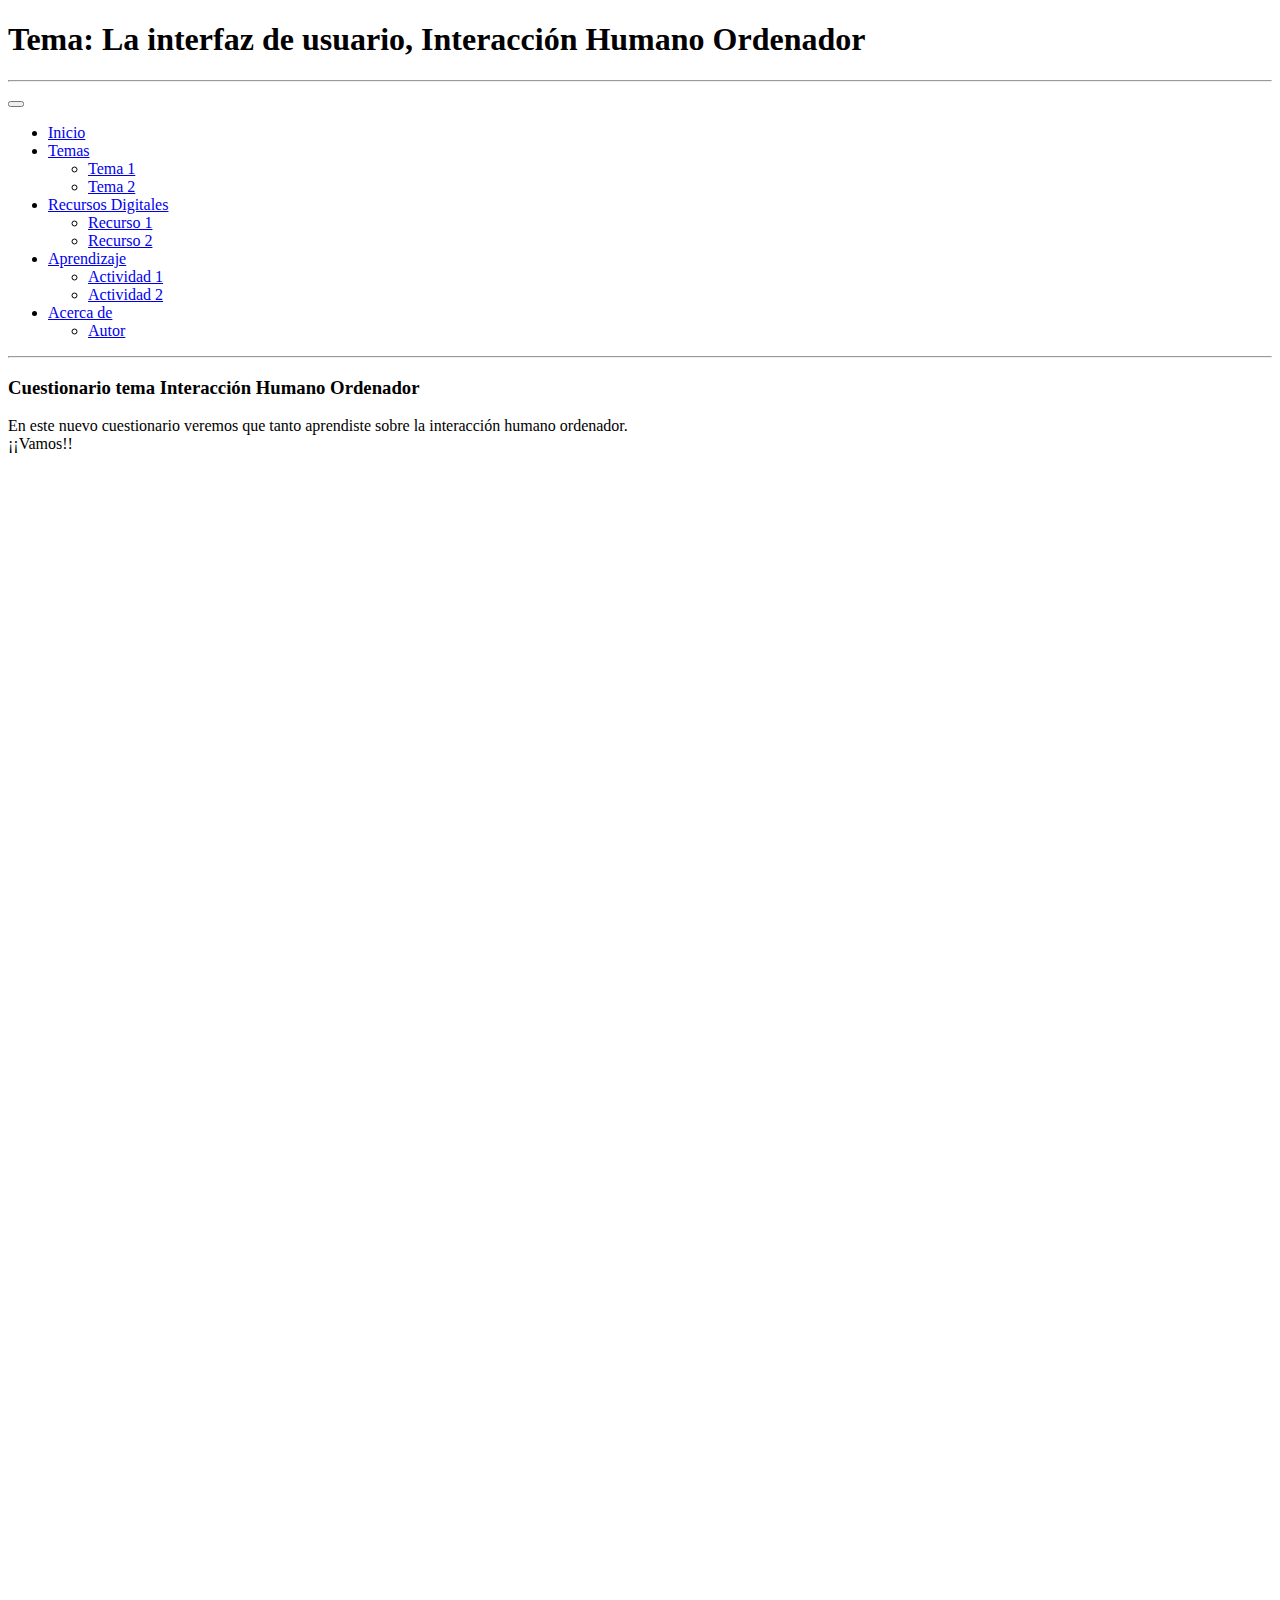
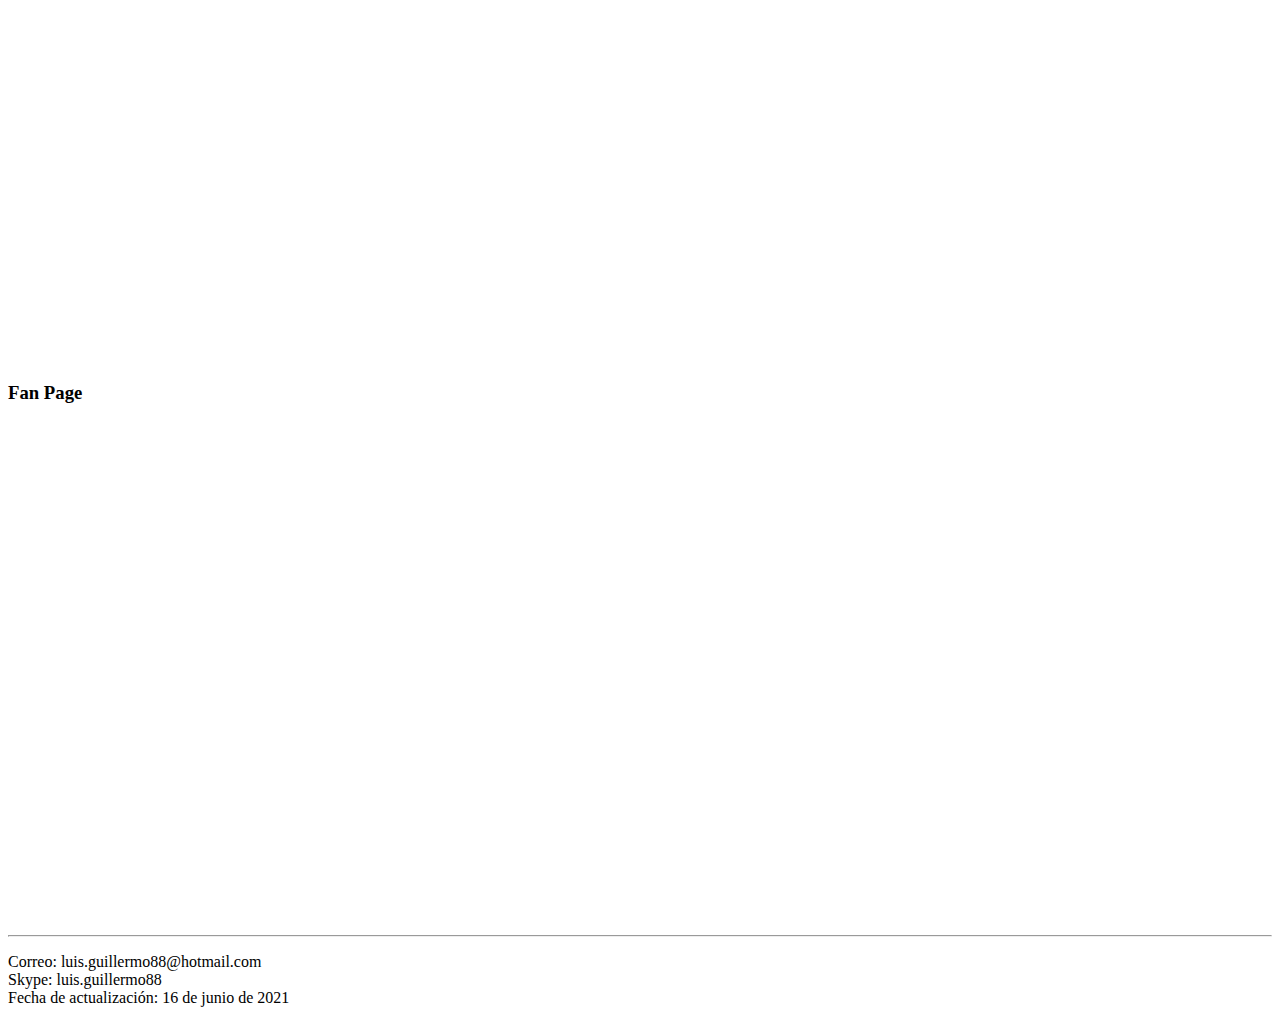
<file: fase4/actividad2.html>
<!DOCTYPE html>
<html lang="en">
<head>
    <meta charset="UTF-8">
    <meta http-equiv="X-UA-Compatible" content="IE=edge">
    <meta name="viewport" content="width=device-width, initial-scale=1.0">
    <title>Fase 3</title>
    <!-- <link rel="stylesheet" href="css/misEstilos.css"> -->
    <link href="https://cdn.jsdelivr.net/npm/bootstrap@5.0.2/dist/css/bootstrap.min.css" rel="stylesheet" integrity="sha384-EVSTQN3/azprG1Anm3QDgpJLIm9Nao0Yz1ztcQTwFspd3yD65VohhpuuCOmLASjC" crossorigin="anonymous">
    <script src="https://cdn.jsdelivr.net/npm/bootstrap@5.0.2/dist/js/bootstrap.bundle.min.js" integrity="sha384-MrcW6ZMFYlzcLA8Nl+NtUVF0sA7MsXsP1UyJoMp4YLEuNSfAP+JcXn/tWtIaxVXM" crossorigin="anonymous"></script>
</head>
<body>

    <header>
        <h1 class="text-center">
            Tema: La interfaz de usuario, Interacción Humano Ordenador
        </h1>
    </header>
    <hr>

    <nav class="navbar navbar-expand-lg navbar-dark bg-secondary">
        <div class="container-fluid">
          <button class="navbar-toggler" type="button" data-bs-toggle="collapse" data-bs-target="#navbarScroll" aria-controls="navbarScroll" aria-expanded="false" aria-label="Toggle navigation">
            <span class="navbar-toggler-icon"></span>
          </button>
          <div class="collapse navbar-collapse" id="navbarScroll">
            <ul class="navbar-nav me-auto my-2 my-lg-0 navbar-nav-scroll" style="--bs-scroll-height: 100px;">
              <li class="nav-item">
                <a class="nav-link active" aria-current="page" href="index.html">Inicio</a>
              </li>
              <li class="nav-item dropdown">
                <a class="nav-link dropdown-toggle" href="#" id="navbarScrollingDropdown" role="button" data-bs-toggle="dropdown" aria-expanded="false">
                  Temas
                </a>
                <ul class="dropdown-menu" aria-labelledby="navbarScrollingDropdown">
                  <li><a class="dropdown-item" href="tema1.html">Tema 1</a></li>
                  <li><a class="dropdown-item" href="tema2.html">Tema 2</a></li>
                </ul>
              </li>
              <li class="nav-item dropdown">
                <a class="nav-link dropdown-toggle" href="#" id="navbarScrollingDropdown" role="button" data-bs-toggle="dropdown" aria-expanded="false">
                  Recursos Digitales
                </a>
                <ul class="dropdown-menu" aria-labelledby="navbarScrollingDropdown">
                  <li><a class="dropdown-item" href="recurso1.html">Recurso 1</a></li>
                  <li><a class="dropdown-item" href="recurso2.html">Recurso 2</a></li>
                </ul>
              </li>
              <li class="nav-item dropdown">
                <a class="nav-link dropdown-toggle" href="#" id="navbarScrollingDropdown" role="button" data-bs-toggle="dropdown" aria-expanded="false">
                  Aprendizaje
                </a>
                <ul class="dropdown-menu" aria-labelledby="navbarScrollingDropdown">
                  <li><a class="dropdown-item" href="actividad1.html">Actividad 1</a></li>
                  <li><a class="dropdown-item" href="#">Actividad 2</a></li>
                </ul>
              </li>
              <li class="nav-item dropdown">
                <a class="nav-link dropdown-toggle" href="#" id="navbarScrollingDropdown" role="button" data-bs-toggle="dropdown" aria-expanded="false">
                  Acerca de
                </a>
                <ul class="dropdown-menu" aria-labelledby="navbarScrollingDropdown">
                  <li><a class="dropdown-item" href="autor.html">Autor</a></li>
                </ul>
              </li>
            </ul>
          </div>
        </div>
      </nav>
    <hr>
    
    <div class="Cuestionario">
        <div class="row">
            <section class="col-8 text-center">
                <h3>Cuestionario tema Interacción Humano Ordenador</h3>
    
                <p>
                    En este nuevo cuestionario veremos que tanto aprendiste sobre la interacción humano ordenador. <br> ¡¡Vamos!!
                </p>
                <iframe src="https://docs.google.com/forms/d/e/1FAIpQLSck5KKpYynpOGXMjivlj-tkhjTxfFc_zG0r6Rr7eBcMWr_vMQ/viewform?embedded=true" width="640" height="1490" frameborder="0" marginheight="0" marginwidth="0">Cargando…</iframe>
    
            </section>
            
            <section class="col-4">
                    <h3>Fan Page</h3>
                    
                    <iframe src="https://www.facebook.com/plugins/page.php?href=https%3A%2F%2Fwww.facebook.com%2FUniversidadUNAD&tabs=timeline&width=340&height=500&small_header=false&adapt_container_width=true&hide_cover=false&show_facepile=true&appId" width="340" height="500" style="border:none;overflow:hidden" scrolling="no" frameborder="0" allowfullscreen="true" allow="autoplay; clipboard-write; encrypted-media; picture-in-picture; web-share"></iframe>
            </section>
    
        </div>


    </div>


    <hr>
    <footer class="text-center text-white bg-secondary">
        <p>
            Correo: luis.guillermo88@hotmail.com <br>
            Skype: luis.guillermo88 <br>
            Fecha de actualización: 16 de junio de 2021
        </p>
    </footer>
    
</body>
</html>
</file>
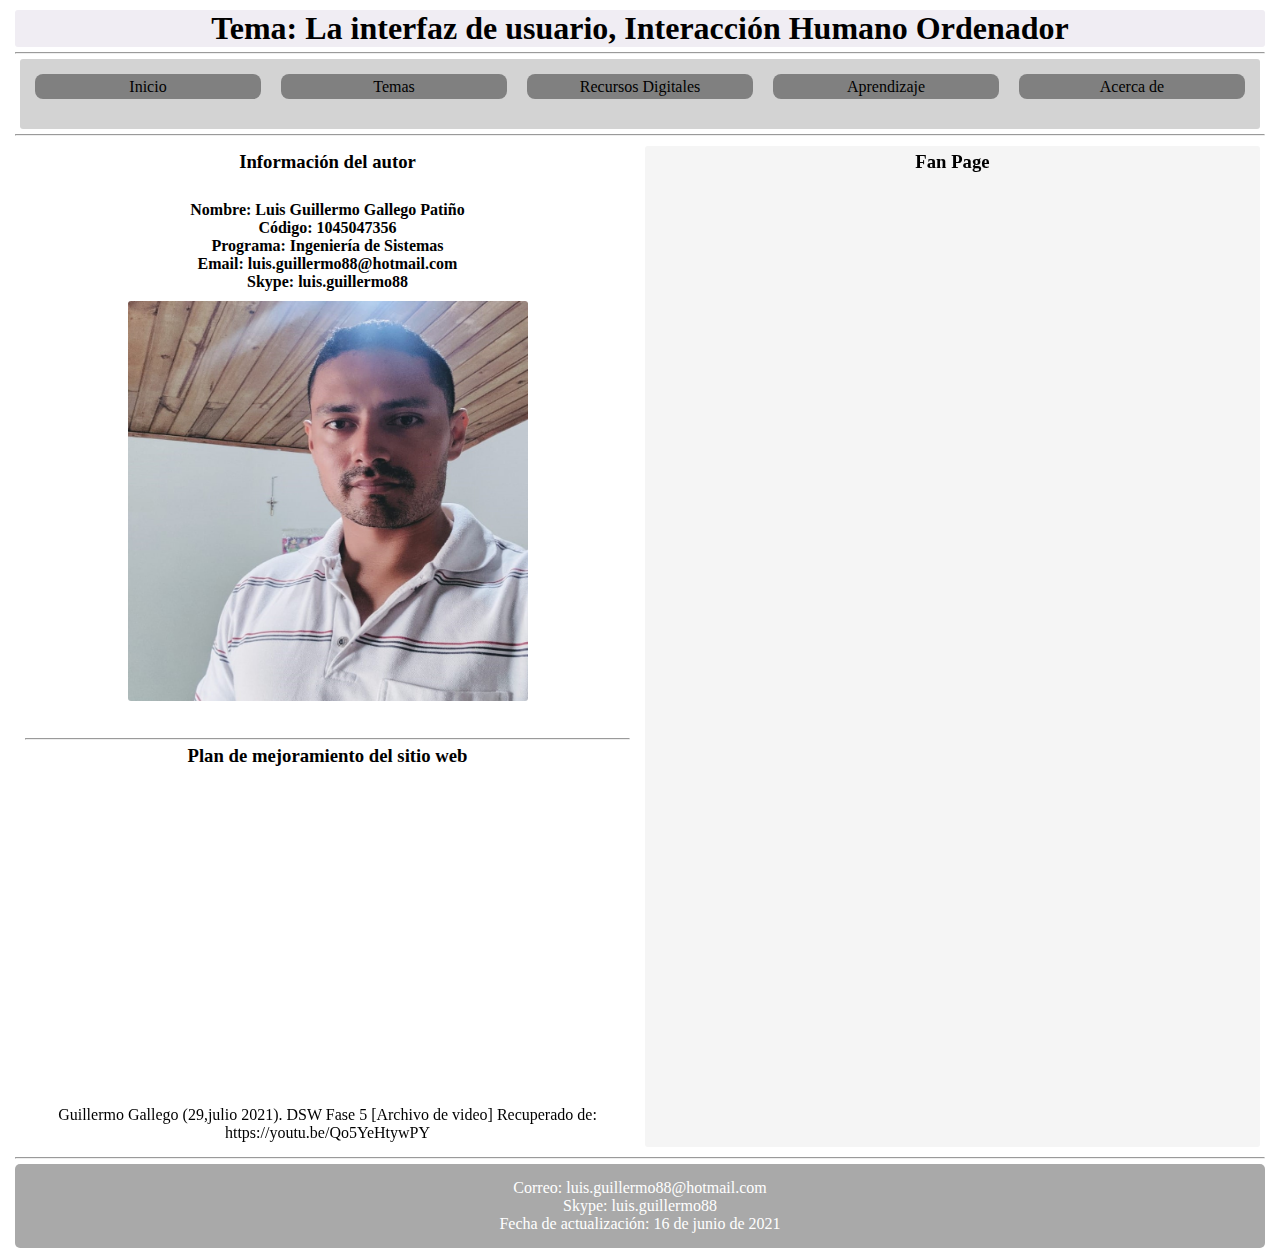
<file: fase4/autor.html>
<!DOCTYPE html>
<html lang="en">
<head>
    <meta charset="UTF-8">
    <meta http-equiv="X-UA-Compatible" content="IE=edge">
    <meta name="viewport" content="width=device-width, initial-scale=1.0">
    <title>Fase 3</title>
    <link rel="stylesheet" href="css/misEstilos.css">
</head>
<body>

    <header>
        <h1>
            Tema: La interfaz de usuario, Interacción Humano Ordenador
        </h1>
    </header>
    <hr>

    <nav>
        <ul class="menu">
            <li><a href="index.html">Inicio</a> </li>
            <li><a href="#">Temas</a> 
                <ul class="dropdown">
                    <li><a href="tema1.html">Tema 1</a> </li>
                    <li><a href="tema2.html">Tema 2</a> </li>
                </ul>
            </li>
            <li><a href="#">Recursos Digitales</a> 
                <ul class="dropdown">
                    <li><a href="recurso1.html">Recurso 1</a> </li>
                    <li><a href="recurso2.html">Recurso 2</a> </li>
                </ul>
            </li>
            <li><a href="#">Aprendizaje</a> 
                <ul class="dropdown">
                    <li><a href="actividad1.html">Actividad 1</a> </li>
                    <li><a href="actividad2.html">Actividad 2</a> </li>
                </ul>
            </li>
            <li><a href="#">Acerca de</a> 
                <ul class="dropdown">
                    <li><a href="autor.html">Autor</a> </li>
                </ul>
            </li>
        </ul>
    </nav>
    <hr>
    
    <div class="contenido">
        <section class="s1">
            <h3>Información del autor</h3> <br>
            <h4>
                Nombre: Luis Guillermo Gallego Patiño <br>
                Código: 1045047356 <br>
                Programa: Ingeniería de Sistemas <br>
                Email: luis.guillermo88@hotmail.com <br>
                Skype: luis.guillermo88 <br>
            </h4>
            <div class="foto">
                <img src="img/foto.jpeg" alt="foto" width="400" height="400">
            </div>
            <br><hr>

            <div class="video">
                <h3>
                    Plan de mejoramiento del sitio web
                </h3>
                <iframe width="560" height="315" src="https://www.youtube.com/embed/Qo5YeHtywPY" title="YouTube video player" frameborder="0" allow="accelerometer; autoplay; clipboard-write; encrypted-media; gyroscope; picture-in-picture" allowfullscreen></iframe>
                <br>
                <p>Guillermo Gallego (29,julio 2021). DSW Fase 5 [Archivo de video] Recuperado de: https://youtu.be/Qo5YeHtywPY</p>
            </div>

    
        </section>
        
        <section class="s2">
            <aside>
                <h3>Fan Page</h3>
                
                <iframe src="https://www.facebook.com/plugins/page.php?href=https%3A%2F%2Fwww.facebook.com%2FUniversidadUNAD&tabs=timeline&width=340&height=500&small_header=false&adapt_container_width=true&hide_cover=false&show_facepile=true&appId" width="340" height="500" style="border:none;overflow:hidden" scrolling="no" frameborder="0" allowfullscreen="true" allow="autoplay; clipboard-write; encrypted-media; picture-in-picture; web-share"></iframe>

            </aside>

        </section>


    </div>


    <hr>
    <footer>
        <p>
            Correo: luis.guillermo88@hotmail.com <br>
            Skype: luis.guillermo88 <br>
            Fecha de actualización: 16 de junio de 2021
        </p>
    </footer>
    
</body>
</html>
</file>
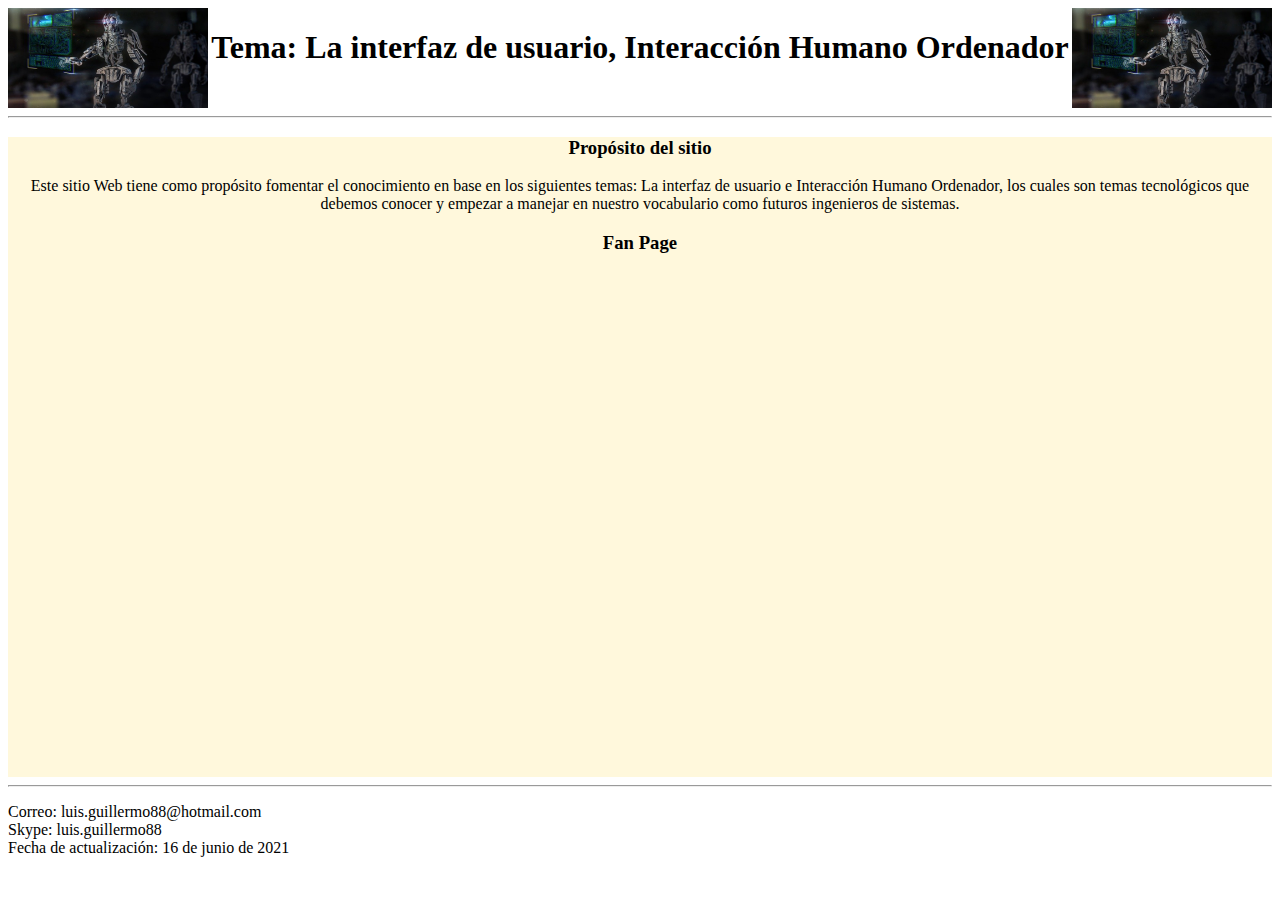
<file: fase4/MyQuerie.html>
<!DOCTYPE html>
<html lang="en">

<head>
  <meta charset="UTF-8">
  <meta http-equiv="X-UA-Compatible" content="IE=edge">
  <meta name="viewport" content="width=device-width, initial-scale=1.0">
  <title>Fase 3</title>
  <!-- <link rel="stylesheet" href="css/misEstilos.css"> -->
  <!-- <link href="https://cdn.jsdelivr.net/npm/bootstrap@5.0.2/dist/css/bootstrap.min.css" rel="stylesheet" integrity="sha384-EVSTQN3/azprG1Anm3QDgpJLIm9Nao0Yz1ztcQTwFspd3yD65VohhpuuCOmLASjC" crossorigin="anonymous">
    <script src="https://cdn.jsdelivr.net/npm/bootstrap@5.0.2/dist/js/bootstrap.bundle.min.js" integrity="sha384-MrcW6ZMFYlzcLA8Nl+NtUVF0sA7MsXsP1UyJoMp4YLEuNSfAP+JcXn/tWtIaxVXM" crossorigin="anonymous"></script> -->

  <style>
    header{
      display: flex;
      justify-content: space-between;
      align-content: center;
    }
    .cuestionario {
      text-align: center;
      background-color: cornsilk;
    }

    @media (max-width:600px) {
      .cuestionario {
        background-color:darkgrey;
      }

      header{
        flex-direction: column;
        align-items: flex-start;
      }

      .pieDePagina {
        background-color:floralwhite;
      }
    }
  </style>

</head>

<header>
  <img src="img/robot_interfaz.jpg" alt="" height="100" width="200">
  <h1>
      Tema: La interfaz de usuario, Interacción Humano Ordenador
  </h1>
  <img src="img/robot_interfaz.jpg" alt="" height="100" width="200">
</header>
<hr>


<body>

  <div class="cuestionario">
    <section>
      <h3>Propósito del sitio</h3>
      <p>
        Este sitio Web tiene como propósito fomentar el conocimiento en base en los siguientes temas: La interfaz de
        usuario e Interacción Humano Ordenador, los cuales son temas tecnológicos que debemos conocer y empezar a
        manejar en nuestro vocabulario como futuros ingenieros de sistemas.
      </p>
      <h3>Fan Page</h3>

      <iframe
        src="https://www.facebook.com/plugins/page.php?href=https%3A%2F%2Fwww.facebook.com%2FUniversidadUNAD&tabs=timeline&width=340&height=500&small_header=false&adapt_container_width=true&hide_cover=false&show_facepile=true&appId"
        width="340" height="500" style="border:none;overflow:hidden" scrolling="no" frameborder="0"
        allowfullscreen="true"
        allow="autoplay; clipboard-write; encrypted-media; picture-in-picture; web-share"></iframe>
    </section>
  </div>


  <hr>
  <footer class="pieDePagina">
    <p>
      Correo: luis.guillermo88@hotmail.com <br>
      Skype: luis.guillermo88 <br>
      Fecha de actualización: 16 de junio de 2021
    </p>
  </footer>

</body>

</html>
</file>
<file: fase3/css/misEstilos.css>
*{
    margin: 5px;
    border-radius: 3px;
}

header{
    background-color: rgb(240, 237, 243);
    text-align: center;
}

.contenido{
    display: grid;
    grid-template-columns: 1fr 1fr;
}

.s1{
    grid-column: 1/2;
    background-color: white;
    text-align: justify;
}

.s1 h3{
    text-align: center;
}

.s2{
    grid-column: 2;
    background-color: whitesmoke;
    text-align: center;
}

.menu{
    display: flex;
    background-color: lightgray;
}

nav ul{
    list-style: none;
    padding: 5px;
}

.menu li{
    width: 100%;
    text-align: center;
}

.menu a{
    display: flex;
    align-items: center;
    justify-content: center;
    color: black;
    background-color: gray;
    height: 25px;
    text-decoration: none;
    border-radius: 8px;
}

.dropdown li{
    display: none;
}

.menu li:hover .dropdown li{
    display: block;
}

.menu a:hover{
    background-color: yellow;
}

footer{
    text-align: center;
    background-color: darkgrey;
    color: white;
    padding: 10px;
    border-radius: 5px;
}

.figura1{
    text-align: center;
}

.audio{
    display: flex;
    justify-content: center;
}

.podcast_img{
    text-align: center;
}

.video{
    text-align: center;
}

.s1 h4{
    text-align: center;
}

.foto{
    text-align: center;
}
</file>
<file: fase4/css/misEstilos.css>
*{
    margin: 5px;
    border-radius: 3px;
}

header{
    background-color: rgb(240, 237, 243);
    text-align: center;
}

.contenido{
    display: grid;
    grid-template-columns: 1fr 1fr;
}

.s1{
    grid-column: 1/2;
    background-color: white;
    text-align: justify;
}

.s1 h3{
    text-align: center;
}

.s2{
    grid-column: 2;
    background-color: whitesmoke;
    text-align: center;
}

.menu{
    display: flex;
    background-color: lightgray;
}

nav ul{
    list-style: none;
    padding: 5px;
}

.menu li{
    width: 100%;
    text-align: center;
}

.menu a{
    display: flex;
    align-items: center;
    justify-content: center;
    color: black;
    background-color: gray;
    height: 25px;
    text-decoration: none;
    border-radius: 8px;
}

.dropdown li{
    display: none;
}

.menu li:hover .dropdown li{
    display: block;
}

.menu a:hover{
    background-color: yellow;
}

footer{
    text-align: center;
    background-color: darkgrey;
    color: white;
    padding: 10px;
    border-radius: 5px;
}

.figura1{
    text-align: center;
}

.audio{
    display: flex;
    justify-content: center;
}

.podcast_img{
    text-align: center;
}

.video{
    text-align: center;
}

.s1 h4{
    text-align: center;
}

.foto{
    text-align: center;
}

.video{
    text-align: center;
}
</file>
